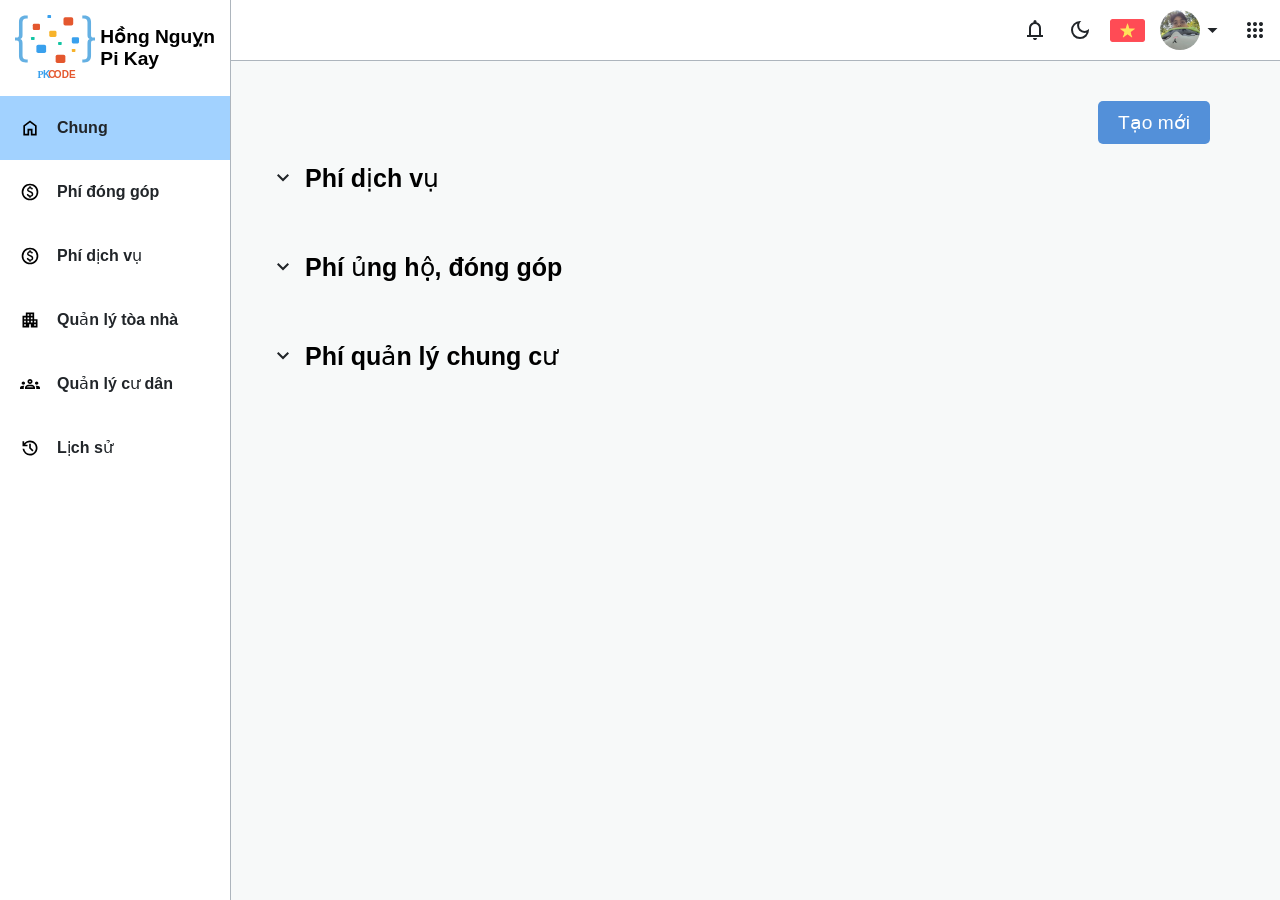
<file: FE/index/html/index.html>
<!DOCTYPE html>
<html lang="en">

<head>
    <meta charset="UTF-8">
    <meta name="viewport" content="width=device-width, initial-scale=1.0">
    <title> PK </title>
    <link rel="stylesheet" href="/FE/left layout/sidebar/sidebar.css">
    <link rel="stylesheet" href="/FE/index/css/index.css">
    <link rel="stylesheet" href="/FE/right layout/navbar/navbar.css">
    <link rel="stylesheet" href="/FE/right layout/tabs/common tab/common-tab.css">
    <link rel="stylesheet" href="/FE/right layout/tabs/buildings tab/buildings-tab.css">
    <link rel="stylesheet" href="/FE/right layout/tabs/donation tab/donation-tab.css">
    <link rel="stylesheet" href="/FE/right layout/tabs/history tab/history-tab.css">
    <link rel="stylesheet" href="/FE/right layout/tabs/service tab/service-tab.css">
    <link rel="stylesheet" href="/FE/right layout/tabs/resident tab/resident-tab.css">
</head>

<body>
    <div class="main-layout">
        <aside id="sidebar-container" class="left-layout sidebar">
            <div class="sidebar-header">
                <svg xmlns="http://www.w3.org/2000/svg" viewBox="0 0 158.98 131.03" class="sidebar-header-logo">
                    <defs>
                        <style>
                            .cls-1 {
                                font-size: 20px;
                                font-family: Montserrat-Bold, Montserrat Bold;
                                font-weight: 700;
                            }

                            .cls-1,
                            .cls-6 {
                                fill: #39a0ed;
                            }

                            .cls-2 {
                                letter-spacing: -0.02em;
                            }

                            .cls-3,
                            .cls-4 {
                                fill: #e4572e;
                            }

                            .cls-3 {
                                letter-spacing: -0.02em;
                            }

                            .cls-5 {
                                fill: #64b0e3;
                            }

                            .cls-7 {
                                fill: #f7b32b;
                            }

                            .cls-8 {
                                fill: #13c4a3;
                            }
                        </style>
                    </defs>
                    <g id="Layer_2" data-name="Layer 2">
                        <g id="OBJECTS"><text class="cls-1" transform="translate(44.86 126.03)">P<tspan class="cls-2"
                                    x="10.64" y="0">K</tspan>
                                <tspan class="cls-3" x="21.14" y="0">C</tspan>
                                <tspan class="cls-4" x="32.32" y="0">ODE</tspan>
                            </text>
                            <path class="cls-5"
                                d="M10.27,47.74c3.2,1.09,4.69,3.19,4.69,8.18V80.55c0,5.09,2.4,8,7.58,8h2.7v5.88H21.55c-9,0-13.67-4.39-13.67-13.27V55.82c0-3.6-1.6-5.09-4.49-5.09H0v-6H3.39c2.89,0,4.49-1.49,4.49-5.09V14.32c0-8.88,4.69-13.27,13.67-13.27h3.69V6.93h-2.7c-5.18,0-7.58,2.9-7.58,8V39.55C15,44.54,13.47,46.64,10.27,47.74Z" />
                            <path class="cls-5"
                                d="M159,44.74v6h-3.39c-2.79,0-4.49,1.49-4.49,5.09V81.15c0,8.88-4.69,13.27-13.56,13.27h-3.8V88.54h2.7c5.19,0,7.58-2.9,7.58-8V55.92c0-5,1.5-7.09,4.69-8.18-3.19-1.1-4.69-3.2-4.69-8.19V14.92c0-5.09-2.39-8-7.58-8h-2.7V1.05h3.8c8.87,0,13.56,4.39,13.56,13.27V39.65c0,3.6,1.7,5.09,4.49,5.09Z" />
                            <rect class="cls-4" x="96.36" y="4.48" width="19.32" height="16.34" rx="3.53" />
                            <rect class="cls-4" x="80.78" y="79.13" width="19.32" height="16.34" rx="3.53" />
                            <rect class="cls-6" x="42.5" y="59.25" width="19.32" height="16.34" rx="3.53" />
                            <rect class="cls-7" x="68.09" y="31.47" width="14.3" height="12.1" rx="2.61" />
                            <rect class="cls-8" x="85.64" y="53.42" width="7.15" height="6.05" rx="1.31" />
                            <rect class="cls-7" x="112.91" y="67.43" width="7.15" height="6.05" rx="1.31" />
                            <rect class="cls-8" x="31.78" y="43.57" width="7.15" height="6.05" rx="1.31" />
                            <rect class="cls-6" x="64.51" width="7.15" height="6.05" rx="1.31" />
                            <rect class="cls-6" x="112.91" y="44.34" width="14.3" height="12.1" rx="2.61" />
                            <rect class="cls-4" x="35.35" y="17.62" width="14.3" height="12.1" rx="2.61" />
                        </g>
                    </g>
                </svg>
                <span class="sidebar-header-text">Hồng Nguỵn<br>Pi Kay</span>
            </div>
            <div class="sidebar-body">
                <a href="#" class="sidebar-body-item tab-sidebar-active" id="common-icon">
                    <svg xmlns="http://www.w3.org/2000/svg" height="24px" viewBox="0 -960 960 960" width="24px"
                        fill="inherit" class="sidebar-icon">
                        <path
                            d="M240-200h120v-240h240v240h120v-360L480-740 240-560v360Zm-80 80v-480l320-240 320 240v480H520v-240h-80v240H160Zm320-350Z" />
                    </svg>
                    Chung
                </a>
                <a href="#" class="sidebar-body-item" id="donation-icon">
                    <svg xmlns="http://www.w3.org/2000/svg" height="24px" viewBox="0 -960 960 960" width="24px"
                        fill="inherit" class="sidebar-icon">
                        <path
                            d="M444-200h70v-50q50-9 86-39t36-89q0-42-24-77t-96-61q-60-20-83-35t-23-41q0-26 18.5-41t53.5-15q32 0 50 15.5t26 38.5l64-26q-11-35-40.5-61T516-710v-50h-70v50q-50 11-78 44t-28 74q0 47 27.5 76t86.5 50q63 23 87.5 41t24.5 47q0 33-23.5 48.5T486-314q-33 0-58.5-20.5T390-396l-66 26q14 48 43.5 77.5T444-252v52Zm36 120q-83 0-156-31.5T197-197q-54-54-85.5-127T80-480q0-83 31.5-156T197-763q54-54 127-85.5T480-880q83 0 156 31.5T763-763q54 54 85.5 127T880-480q0 83-31.5 156T763-197q-54 54-127 85.5T480-80Zm0-80q134 0 227-93t93-227q0-134-93-227t-227-93q-134 0-227 93t-93 227q0 134 93 227t227 93Zm0-320Z" />
                    </svg>
                    Phí đóng góp
                </a>
                <a href="#" class="sidebar-body-item" id="service-icon">
                    <svg xmlns="http://www.w3.org/2000/svg" height="24px" viewBox="0 -960 960 960" width="24px"
                        fill="inherit" class="sidebar-icon">
                        <path
                            d="M444-200h70v-50q50-9 86-39t36-89q0-42-24-77t-96-61q-60-20-83-35t-23-41q0-26 18.5-41t53.5-15q32 0 50 15.5t26 38.5l64-26q-11-35-40.5-61T516-710v-50h-70v50q-50 11-78 44t-28 74q0 47 27.5 76t86.5 50q63 23 87.5 41t24.5 47q0 33-23.5 48.5T486-314q-33 0-58.5-20.5T390-396l-66 26q14 48 43.5 77.5T444-252v52Zm36 120q-83 0-156-31.5T197-197q-54-54-85.5-127T80-480q0-83 31.5-156T197-763q54-54 127-85.5T480-880q83 0 156 31.5T763-763q54 54 85.5 127T880-480q0 83-31.5 156T763-197q-54 54-127 85.5T480-80Zm0-80q134 0 227-93t93-227q0-134-93-227t-227-93q-134 0-227 93t-93 227q0 134 93 227t227 93Zm0-320Z" />
                    </svg>
                    Phí dịch vụ
                </a>
                <a href="#" class="sidebar-body-item" id="buildings-icon">
                    <svg xmlns="http://www.w3.org/2000/svg" height="24px" viewBox="0 -960 960 960" width="24px"
                        fill="inherit" class="sidebar-icon">
                        <path
                            d="M120-120v-560h160v-160h400v320h160v400H520v-160h-80v160H120Zm80-80h80v-80h-80v80Zm0-160h80v-80h-80v80Zm0-160h80v-80h-80v80Zm160 160h80v-80h-80v80Zm0-160h80v-80h-80v80Zm0-160h80v-80h-80v80Zm160 320h80v-80h-80v80Zm0-160h80v-80h-80v80Zm0-160h80v-80h-80v80Zm160 480h80v-80h-80v80Zm0-160h80v-80h-80v80Z" />
                    </svg>
                    Quản lý tòa nhà
                </a>
                <a href="#" class="sidebar-body-item" id="resident-icon">
                    <svg xmlns="http://www.w3.org/2000/svg" height="24px" viewBox="0 -960 960 960" width="24px"
                        fill="#inherit" class="sidebar-icon">
                        <path
                            d="M0-240v-63q0-43 44-70t116-27q13 0 25 .5t23 2.5q-14 21-21 44t-7 48v65H0Zm240 0v-65q0-32 17.5-58.5T307-410q32-20 76.5-30t96.5-10q53 0 97.5 10t76.5 30q32 20 49 46.5t17 58.5v65H240Zm540 0v-65q0-26-6.5-49T754-397q11-2 22.5-2.5t23.5-.5q72 0 116 26.5t44 70.5v63H780Zm-455-80h311q-10-20-55.5-35T480-370q-55 0-100.5 15T325-320ZM160-440q-33 0-56.5-23.5T80-520q0-34 23.5-57t56.5-23q34 0 57 23t23 57q0 33-23 56.5T160-440Zm640 0q-33 0-56.5-23.5T720-520q0-34 23.5-57t56.5-23q34 0 57 23t23 57q0 33-23 56.5T800-440Zm-320-40q-50 0-85-35t-35-85q0-51 35-85.5t85-34.5q51 0 85.5 34.5T600-600q0 50-34.5 85T480-480Zm0-80q17 0 28.5-11.5T520-600q0-17-11.5-28.5T480-640q-17 0-28.5 11.5T440-600q0 17 11.5 28.5T480-560Zm1 240Zm-1-280Z" />
                    </svg>
                    Quản lý cư dân
                </a>
                <a href="#" class="sidebar-body-item" id="history-icon">
                    <svg xmlns="http://www.w3.org/2000/svg" height="24px" viewBox="0 -960 960 960" width="24px"
                        fill="inherit" class="sidebar-icon">
                        <path
                            d="M480-120q-138 0-240.5-91.5T122-440h82q14 104 92.5 172T480-200q117 0 198.5-81.5T760-480q0-117-81.5-198.5T480-760q-69 0-129 32t-101 88h110v80H120v-240h80v94q51-64 124.5-99T480-840q75 0 140.5 28.5t114 77q48.5 48.5 77 114T840-480q0 75-28.5 140.5t-77 114q-48.5 48.5-114 77T480-120Zm112-192L440-464v-216h80v184l128 128-56 56Z" />
                    </svg>
                    Lịch sử
                </a>
            </div>
        </aside>
        <div class="right-layout">
            <div id="nav" class="navbar">
                <div class="nav-menu">
                    <!-- <div class="common-tab-all website-tab">
                        <span class="nav-menu-item"> Các loại phí hiện hành </span>
                    </div>
                    <div class="donation-tab-all website-tab" style="display:none;">
                        <span class="nav-menu-item"> Navbar Of Donation Tab </span>
                    </div>
                    <div class="service-tab-all website-tab" style="display:none;">
                        <span class="nav-menu-item"> Navbar Of Service Tab </span>
                    </div>
                    <div class="buildings-tab-all website-tab" style="display:none;">
                        <span class="nav-menu-item"> Navbar Of Buildings Tab </span>
                    </div>
                    <div class="history-tab-all website-tab" style="display:none;">
                        <span class="nav-menu-item"> Navbar Of History Tab </span>
                    </div>
                    <div class="settings-tab-all website-tab" style="display:none;">
                        <span class="nav-menu-item"> Navbar Of Settings Tab </span>
                    </div> -->
                </div>
                <div class="nav-icon">
                    <svg xmlns="http://www.w3.org/2000/svg" height="24px" viewBox="0 -960 960 960" width="24px"
                        fill="#212529" class="nav-item">
                        <path
                            d="M160-200v-80h80v-280q0-83 50-147.5T420-792v-28q0-25 17.5-42.5T480-880q25 0 42.5 17.5T540-820v28q80 20 130 84.5T720-560v280h80v80H160Zm320-300Zm0 420q-33 0-56.5-23.5T400-160h160q0 33-23.5 56.5T480-80ZM320-280h320v-280q0-66-47-113t-113-47q-66 0-113 47t-47 113v280Z" />
                    </svg>
                    <svg xmlns="http://www.w3.org/2000/svg" height="24px" viewBox="0 -960 960 960" width="24px"
                        fill="#212529" class="nav-item">
                        <path
                            d="M480-120q-150 0-255-105T120-480q0-150 105-255t255-105q14 0 27.5 1t26.5 3q-41 29-65.5 75.5T444-660q0 90 63 153t153 63q55 0 101-24.5t75-65.5q2 13 3 26.5t1 27.5q0 150-105 255T480-120Zm0-80q88 0 158-48.5T740-375q-20 5-40 8t-40 3q-123 0-209.5-86.5T364-660q0-20 3-40t8-40q-78 32-126.5 102T200-480q0 116 82 198t198 82Zm-10-270Z" />
                    </svg>
                    <img src="/FE/icons/vietnam.png" alt="Nationnal" class="nav-national-img">
                    <div class="nav-user">
                        <div class="user-img">
                            <img src="/FE/icons/UserImage.jpg" alt="User Image" class="nav-user-img">
                            <svg xmlns="http://www.w3.org/2000/svg" height="24px" viewBox="0 -960 960 960" width="24px"
                                fill="#212529" class="nav-user-icon">
                                <path d="M480-360 280-560h400L480-360Z" />
                            </svg>
                        </div>
                        <div class="user-list-options">
                            <div class="user-list-info">
                                <img src="/FE/icons/UserImage.jpg" alt="User Image" class="nav-user-img">
                                <span class="user-name"> Hồng Nguyễn </span>
                            </div>
                            <div class="user-options">
                                <div class="user-options-item">
                                    <div class="user-options-item-left-side">
                                        <svg xmlns="http://www.w3.org/2000/svg" height="24px" viewBox="0 -960 960 960"
                                            width="24px" fill="#003049" class="user-options-icon">
                                            <path
                                                d="m370-80-16-128q-13-5-24.5-12T307-235l-119 50L78-375l103-78q-1-7-1-13.5v-27q0-6.5 1-13.5L78-585l110-190 119 50q11-8 23-15t24-12l16-128h220l16 128q13 5 24.5 12t22.5 15l119-50 110 190-103 78q1 7 1 13.5v27q0 6.5-2 13.5l103 78-110 190-118-50q-11 8-23 15t-24 12L590-80H370Zm70-80h79l14-106q31-8 57.5-23.5T639-327l99 41 39-68-86-65q5-14 7-29.5t2-31.5q0-16-2-31.5t-7-29.5l86-65-39-68-99 42q-22-23-48.5-38.5T533-694l-13-106h-79l-14 106q-31 8-57.5 23.5T321-633l-99-41-39 68 86 64q-5 15-7 30t-2 32q0 16 2 31t7 30l-86 65 39 68 99-42q22 23 48.5 38.5T427-266l13 106Zm42-180q58 0 99-41t41-99q0-58-41-99t-99-41q-59 0-99.5 41T342-480q0 58 40.5 99t99.5 41Zm-2-140Z" />
                                        </svg>
                                        <span> Cài đặt và quyền riêng tư </span>
                                    </div>
                                    <svg xmlns="http://www.w3.org/2000/svg" height="24px" viewBox="0 -960 960 960"
                                        width="24px" fill="#003049" class="user-options-icon">
                                        <path d="m321-80-71-71 329-329-329-329 71-71 400 400L321-80Z" />
                                    </svg>
                                </div>
                                <div class="user-options-item">
                                    <div class="user-options-item-left-side">
                                        <svg xmlns="http://www.w3.org/2000/svg" height="24px" viewBox="0 -960 960 960"
                                            width="24px" fill="#003049" class="user-options-icon">
                                            <path
                                                d="M478-240q21 0 35.5-14.5T528-290q0-21-14.5-35.5T478-340q-21 0-35.5 14.5T428-290q0 21 14.5 35.5T478-240Zm-36-154h74q0-33 7.5-52t42.5-52q26-26 41-49.5t15-56.5q0-56-41-86t-97-30q-57 0-92.5 30T342-618l66 26q5-18 22.5-39t53.5-21q32 0 48 17.5t16 38.5q0 20-12 37.5T506-526q-44 39-54 59t-10 73Zm38 314q-83 0-156-31.5T197-197q-54-54-85.5-127T80-480q0-83 31.5-156T197-763q54-54 127-85.5T480-880q83 0 156 31.5T763-763q54 54 85.5 127T880-480q0 83-31.5 156T763-197q-54 54-127 85.5T480-80Zm0-80q134 0 227-93t93-227q0-134-93-227t-227-93q-134 0-227 93t-93 227q0 134 93 227t227 93Zm0-320Z" />
                                        </svg>
                                        <span> Trợ giúp và hỗ trợ </span>
                                    </div>
                                    <svg xmlns="http://www.w3.org/2000/svg" height="24px" viewBox="0 -960 960 960"
                                        width="24px" fill="#003049" class="user-options-icon">
                                        <path d="m321-80-71-71 329-329-329-329 71-71 400 400L321-80Z" />
                                    </svg>
                                </div>
                                <div class="user-options-item">
                                    <div class="user-options-item-left-side">
                                        <svg xmlns="http://www.w3.org/2000/svg" height="24px" viewBox="0 -960 960 960"
                                            width="24px" fill="#003049" class="user-options-icon">
                                            <path
                                                d="M480-360q17 0 28.5-11.5T520-400q0-17-11.5-28.5T480-440q-17 0-28.5 11.5T440-400q0 17 11.5 28.5T480-360Zm-40-160h80v-240h-80v240ZM80-80v-720q0-33 23.5-56.5T160-880h640q33 0 56.5 23.5T880-800v480q0 33-23.5 56.5T800-240H240L80-80Zm126-240h594v-480H160v525l46-45Zm-46 0v-480 480Z" />
                                        </svg>
                                        <span> Đóng góp ý kiến </span>
                                    </div>

                                </div>
                                <div class="user-options-item logout-button">
                                    <div class="user-options-item-left-side">
                                        <svg xmlns="http://www.w3.org/2000/svg" height="24px" viewBox="0 -960 960 960"
                                            width="24px" fill="#003049" class="user-options-icon">
                                            <path
                                                d="M200-120q-33 0-56.5-23.5T120-200v-560q0-33 23.5-56.5T200-840h280v80H200v560h280v80H200Zm440-160-55-58 102-102H360v-80h327L585-622l55-58 200 200-200 200Z" />
                                        </svg>
                                        <span> Đăng xuất </span>
                                    </div>
                                </div>
                            </div>
                        </div>
                    </div>
                    <svg xmlns="http://www.w3.org/2000/svg" height="24px" viewBox="0 -960 960 960" width="24px"
                        fill="#212529" class="nav-item">
                        <path
                            d="M240-160q-33 0-56.5-23.5T160-240q0-33 23.5-56.5T240-320q33 0 56.5 23.5T320-240q0 33-23.5 56.5T240-160Zm240 0q-33 0-56.5-23.5T400-240q0-33 23.5-56.5T480-320q33 0 56.5 23.5T560-240q0 33-23.5 56.5T480-160Zm240 0q-33 0-56.5-23.5T640-240q0-33 23.5-56.5T720-320q33 0 56.5 23.5T800-240q0 33-23.5 56.5T720-160ZM240-400q-33 0-56.5-23.5T160-480q0-33 23.5-56.5T240-560q33 0 56.5 23.5T320-480q0 33-23.5 56.5T240-400Zm240 0q-33 0-56.5-23.5T400-480q0-33 23.5-56.5T480-560q33 0 56.5 23.5T560-480q0 33-23.5 56.5T480-400Zm240 0q-33 0-56.5-23.5T640-480q0-33 23.5-56.5T720-560q33 0 56.5 23.5T800-480q0 33-23.5 56.5T720-400ZM240-640q-33 0-56.5-23.5T160-720q0-33 23.5-56.5T240-800q33 0 56.5 23.5T320-720q0 33-23.5 56.5T240-640Zm240 0q-33 0-56.5-23.5T400-720q0-33 23.5-56.5T480-800q33 0 56.5 23.5T560-720q0 33-23.5 56.5T480-640Zm240 0q-33 0-56.5-23.5T640-720q0-33 23.5-56.5T720-800q33 0 56.5 23.5T800-720q0 33-23.5 56.5T720-640Z" />
                    </svg>
                </div>
            </div>
            <div id="tabs" class="right-layout-content">
                <div id="common-tab" class="common-tab-all website-tab">
                    <div class="common-tab-header">
                        <div></div>
                        <div class="common-tab-button">
                            <button class="common-tab-create-btn"> Tạo mới </button>
                        </div>
                    </div>
                    <div class="common-modal-container">
                        <div class="common-modal">
                            <div class="common-modal-title">
                                <span class="common-modal-title-text"> Thêm mới phí </span>
                            </div>
                            <div class="common-modal-input">
                                <div class="common-modal-charge-name input-item">
                                    <span> Tên phí: </span>
                                    <input type="text" name="commonChargeName">
                                </div>
                                <div class="common-modal-type input-item">
                                    <div class="common-modal-type-body-title">
                                        <span> Loại: </span>
                                    </div>
                                    <div class="common-modal-type-body">
                                        <span class="common-modal-type-body-text"> Loại phí </span>
                                        <svg xmlns="http://www.w3.org/2000/svg" height="24px" viewBox="0 -960 960 960"
                                            width="24px" fill="#343a40">
                                            <path d="M480-344 240-584l56-56 184 184 184-184 56 56-240 240Z" />
                                        </svg>
                                    </div>
                                    <ul class="common-type-list">
                                        <li class="common-type-list-item">
                                            <span>Phí đóng góp, ủng hộ</span>
                                        </li>
                                        <li class="common-type-list-item">
                                            <span>Phí quản lý chung cư</span>
                                        </li>
                                        <li class="common-type-list-item">
                                            <span>Phí dịch vụ</span>
                                        </li>
                                    </ul>
                                </div>
                                <div class="common-modal-unit-amount input-item">
                                    <span> Phí/Đơn vị: </span>
                                    <input type="number" name="commonUnitAmount">
                                </div>
                                <div class="common-modal-unit-measurement input-item">
                                    <span> Đơn vị đo lường: </span>
                                    <input type="text" name="commonUnitMeasurement">
                                </div>
                                <div class="common-modal-description input-item">
                                    <span> Mô tả: </span>
                                    <input type="text" name="commonDescription">
                                </div>
                            </div>
                            <div class="common-modal-footer">
                                <div></div>
                                <div class="common-modal-button">
                                    <button class="common-modal-close-button">
                                        <span class="common-modal-close-button-text"> Hủy </span>
                                    </button>
                                    <button class="common-modal-save-button">
                                        <span class="common-modal-save-button-text"> Lưu </span>
                                    </button>
                                </div>
                            </div>
                        </div>
                    </div>
                    <div class="edit-common-modal-container">
                        <div class="edit-common-modal">
                            <div class="edit-common-modal-title">
                                <span class="edit-common-modal-title-text"> Chỉnh sửa phí </span>
                            </div>
                            <div class="edit-common-modal-input">
                                <div class="edit-common-modal-charge-name input-item">
                                    <span> Tên phí: </span>
                                    <input type="text" name="editCommonChargeName">
                                </div>
                                <div class="edit-common-modal-type input-item">
                                    <div class="edit-common-modal-type-body-title">
                                        <span> Loại: </span>
                                    </div>
                                    <div class="edit-common-modal-type-body">
                                        <span class="edit-common-modal-type-body-text"> Loại phí </span>
                                        <svg xmlns="http://www.w3.org/2000/svg" height="24px" viewBox="0 -960 960 960"
                                            width="24px" fill="#343a40">
                                            <path d="M480-344 240-584l56-56 184 184 184-184 56 56-240 240Z" />
                                        </svg>
                                    </div>
                                    <ul class="edit-common-type-list">
                                        <li class="edit-common-type-list-item">
                                            <span>Phí đóng góp, ủng hộ</span>
                                        </li>
                                        <li class="edit-common-type-list-item">
                                            <span>Phí quản lý chung cư</span>
                                        </li>
                                        <li class="edit-common-type-list-item">
                                            <span>Phí dịch vụ</span>
                                        </li>
                                    </ul>
                                </div>
                                <div class="edit-common-modal-unit-amount input-item">
                                    <span> Phí/Đơn vị: </span>
                                    <input type="number" name="editCommonUnitAmount">
                                </div>
                                <div class="edit-common-modal-unit-measurement input-item">
                                    <span> Đơn vị đo lường: </span>
                                    <input type="text" name="editCommonUnitMeasurement">
                                </div>
                                <div class="edit-common-modal-description input-item">
                                    <span> Mô tả: </span>
                                    <input type="text" name="editCommonDescription">
                                </div>
                            </div>
                            <div class="edit-common-modal-footer">
                                <div></div>
                                <div class="edit-common-modal-button">
                                    <button class="edit-common-modal-close-button">
                                        <span class="edit-common-modal-close-button-text"> Hủy </span>
                                    </button>
                                    <button class="edit-common-modal-save-button">
                                        <span class="edit-common-modal-save-button-text"> Lưu </span>
                                    </button>
                                </div>
                            </div>
                        </div>
                    </div>
                    <div class="charge-container">
                        <div class="service-charge">
                            <div class="charge-header">
                                <svg xmlns="http://www.w3.org/2000/svg" height="24px" viewBox="0 -960 960 960"
                                    width="24px" fill="#212529">
                                    <path d="M480-344 240-584l56-56 184 184 184-184 56 56-240 240Z" />
                                </svg>
                                <span> Phí dịch vụ </span>
                            </div>
                            <div class="service-charge-body charge-body">

                            </div>
                        </div>
                        <div class="donation-charge">
                            <div class="charge-header">
                                <svg xmlns="http://www.w3.org/2000/svg" height="24px" viewBox="0 -960 960 960"
                                    width="24px" fill="#212529">
                                    <path d="M480-344 240-584l56-56 184 184 184-184 56 56-240 240Z" />
                                </svg>
                                <span> Phí ủng hộ, đóng góp </span>
                            </div>
                            <div class="donation-charge-body charge-body">

                            </div>
                        </div>
                        <div class="management-charge">
                            <div class="charge-header">
                                <svg xmlns="http://www.w3.org/2000/svg" height="24px" viewBox="0 -960 960 960"
                                    width="24px" fill="#212529">
                                    <path d="M480-344 240-584l56-56 184 184 184-184 56 56-240 240Z" />
                                </svg>
                                <span> Phí quản lý chung cư </span>
                            </div>
                            <div class="management-charge-body charge-body">

                            </div>
                        </div>
                    </div>
                </div>
                <div id="donation-tab" class="donation-tab-all website-tab">
                    <div class="donation-tab-header">
                        <div class="donation-tab-search">
                            <div class="donation-tab-search-type">
                                <span class="donation-tab-search-type-text"> Tên phí </span>
                                <svg xmlns="http://www.w3.org/2000/svg" height="24px" viewBox="0 -960 960 960"
                                    width="24px" fill="#343a40">
                                    <path d="M480-344 240-584l56-56 184 184 184-184 56 56-240 240Z" />
                                </svg>
                                <ul class="donation-type-list">
                                    <li name="donation-all-type" class="donation-type-list-item">
                                        <span> Tất cả </span>
                                    </li>
                                </ul>
                            </div>
                            <div class="donation-tab-search-method">
                                <span class="donation-tab-search-method-text"> Phương thức </span>
                                <svg xmlns="http://www.w3.org/2000/svg" height="24px" viewBox="0 -960 960 960"
                                    width="24px" fill="#343a40">
                                    <path d="M480-344 240-584l56-56 184 184 184-184 56 56-240 240Z" />
                                </svg>
                                <ul class="donation-method-list">
                                    <li name="all-method" class="donation-method-list-item">
                                        <span> Tất cả </span>
                                    </li>
                                    <li name="CASH" class="donation-method-list-item">
                                        <span> Tiền mặt </span>
                                    </li>
                                    <li name="BANK_TRANSFER" class="donation-method-list-item">
                                        <span> Chuyển khoản </span>
                                    </li>
                                    <li name="CREDIT_CARD" class="donation-method-list-item">
                                        <span> Thẻ tín dụng </span>
                                    </li>
                                </ul>
                            </div>
                        </div>
                        <div class="donation-tab-button">
                            <button class="donation-tab-create-btn"> Tạo mới </button>
                        </div>
                    </div>
                    <div class="donation-modal-container">
                        <div class="donation-modal">
                            <div class="donation-modal-title">
                                <span class="donation-modal-title-text"> Thêm mới khoản đóng góp </span>
                            </div>
                            <div class="donation-modal-input">
                                <div class="input-apartment input-item">
                                    <label> Căn hộ </label> <br>
                                    <input type="text" name="donationApartmentName">
                                </div>
                                <div class="input-charge-type input-item">
                                    <label> Phí </label> <br>
                                    <div class="donation-input-type-body">
                                        <span class="donation-input-type-text"> </span>
                                        <svg xmlns="http://www.w3.org/2000/svg" height="24px" viewBox="0 -960 960 960"
                                            width="24px" fill="#343a40">
                                            <path d="M480-344 240-584l56-56 184 184 184-184 56 56-240 240Z" />
                                        </svg>
                                    </div>
                                    <ul class="donation-input-type-list">
                                    </ul>
                                </div>
                                <div class="input-amountPaid input-item">
                                    <label> Số tiền </label> <br>
                                    <input type="number" name="apartmentAmountPaid">
                                </div>
                                <div class="input-method input-item">
                                    <label> Phương thức thanh toán </label> <br>
                                    <input type="text" name="apartmentPaymentMethod">
                                    <ul class="input-method-list">
                                        <li class="input-method-list-item">
                                            <span name="CASH"> Tiền mặt </span>
                                        </li>
                                        <li class="input-method-list-item">
                                            <span name="BANK_TRANSFER"> Chuyển khoản </span>
                                        </li>
                                        <li class="input-method-list-item">
                                            <span name="CREDIT_CARD"> Thẻ tín dụng </span>
                                        </li>
                                    </ul>
                                </div>
                            </div>
                            <div class="donation-modal-footer">
                                <div></div>
                                <div class="donation-modal-button">
                                    <button class="donation-modal-close-button">
                                        <span class="donation-modal-close-button-text"> Hủy </span>
                                    </button>
                                    <button class="donation-modal-save-button">
                                        <span class="donation-modal-save-button-text"> Lưu </span>
                                    </button>
                                </div>
                            </div>
                        </div>
                    </div>
                    <div class="donation-tab-body">
                        <table class="donation-table">
                            <tr class="table-header">
                                <th> Căn hộ </th>
                                <th> Loại phí đóng góp </th>
                                <th> Số tiền đã đóng </th>
                                <th> Phương thức </th>
                                <th></th>
                            </tr>
                        </table>
                    </div>
                </div>
                <div id="service-tab" class="service-tab-all website-tab">
                    <div class="service-tab-header">
                        <div class="service-tab-filter">
                            <div class="service-tab-search">
                                <input type="text" name="serviceSearchInput"></input>
                                <svg xmlns="http://www.w3.org/2000/svg" height="24px" viewBox="0 -960 960 960"
                                    width="24px" fill="#212529" class="service-tab-search-icon">
                                    <path
                                        d="M784-120 532-372q-30 24-69 38t-83 14q-109 0-184.5-75.5T120-580q0-109 75.5-184.5T380-840q109 0 184.5 75.5T640-580q0 44-14 83t-38 69l252 252-56 56ZM380-400q75 0 127.5-52.5T560-580q0-75-52.5-127.5T380-760q-75 0-127.5 52.5T200-580q0 75 52.5 127.5T380-400Z" />
                                </svg>
                            </div>
                            <div class="service-tab-search-status">
                                <span class="service-tab-search-status-text"> Trạng thái </span>
                                <svg xmlns="http://www.w3.org/2000/svg" height="24px" viewBox="0 -960 960 960"
                                    width="24px" fill="#343a40">
                                    <path d="M480-344 240-584l56-56 184 184 184-184 56 56-240 240Z" />
                                </svg>
                                <ul class="service-status-list">
                                    <li name="all-status" class="service-status-list-item">
                                        <span> Tất cả </span>
                                    </li>
                                    <li name="UNPAID" class="service-status-list-item">
                                        <span> Chưa thanh toán </span>
                                    </li>
                                    <li name="PAID" class="service-status-list-item">
                                        <span> Đã thanh toán </span>
                                    </li>
                                    <li name="PARTIAL" class="service-status-list-item">
                                        <span> Đã thanh toán một phần </span>
                                    </li>
                                    <li name="OVERDUE" class="service-status-list-item">
                                        <span> Quá hạn </span>
                                    </li>
                                </ul>
                            </div>
                        </div>
                        <div class="service-tab-button">
                            <button class="service-tab-create-btn"> Tạo mới </button>
                        </div>
                    </div>
                    <div class="service-modal-container">
                        <div class="service-modal">
                            <div class="service-modal-title">
                                <span class="service-tab-header-text"> Thêm mới dịch vụ </span>
                            </div>
                            <div class="service-modal-input">
                                <div class="service-input-apartment-name">
                                    <span class="service-input-text"> Căn hộ: </span>
                                    <input type="text" name="serviceApartmentName">
                                </div>
                                <div class="service-input-service-charges-list">
                                    <table class="table-charges-list">
                                        <thead>
                                            <tr class="table-header">
                                                <th> Tên phí </th>
                                                <th> Số lượng sử dụng </th>
                                            </tr>
                                        </thead>
                                        <tbody>

                                        </tbody>
                                    </table>
                                </div>
                                <div class="service-input-time">
                                    <span class="service-input-text"> Thời gian: </span>
                                    <input type="text" name="serviceMonthYear">
                                </div>
                                <div class="service-input-payment-method">
                                    <span class="service-input-text"> Phương thức thanh toán: </span>
                                    <input type="text" name="servicePaymentMethod">
                                    <ul class="service-payment-method-list">
                                        <li class="service-payment-method-list-item">
                                            <span name="CASH"> Tiền mặt </span>
                                        </li>
                                        <li class="service-payment-method-list-item">
                                            <span name="BANK_TRANSFER"> Chuyển khoản </span>
                                        </li>
                                        <li class="service-payment-method-list-item">
                                            <span name="CREDIT_CARD"> Thẻ tín dụng </span>
                                        </li>
                                    </ul>
                                </div>
                            </div>
                            <div class="service-modal-footer">
                                <div></div>
                                <div class="service-modal-buttons">
                                    <button class="service-modal-close-button">
                                        <span class="service-modal-close-button-text"> Hủy </span>
                                    </button>
                                    <button class="service-modal-save-button">
                                        <span class="service-modal-save-button-text"> Lưu </span>
                                    </button>
                                </div>
                            </div>
                        </div>
                    </div>
                    <div class="edit-service-modal-container">
                        <div class="edit-service-modal">
                            <div class="edit-service-modal-title">
                                <span class="edit-service-tab-header-text"> Chỉnh sửa </span>
                            </div>
                            <div class="edit-service-modal-input">
                                <div class="edit-service-input-apartment-name">
                                    <span class="edit-service-input-text"> Căn hộ: </span>
                                    <input type="text" name="editServiceApartmentName">
                                </div>
                                <div class="edit-service-input-service-charges-list">
                                    <table class="table-charges-list">
                                        <thead>
                                            <tr class="table-header">
                                                <th> Tên phí </th>
                                                <th> Số lượng sử dụng </th>
                                            </tr>
                                        </thead>
                                        <tbody>

                                        </tbody>
                                    </table>
                                </div>
                                <div class="edit-service-input-time">
                                    <span class="edit-service-input-text"> Thời gian: </span>
                                    <input type="text" name="editServiceMonthYear">
                                </div>
                                <div class="edit-service-input-amount-paid">
                                    <span class="edit-service-input-text"> Số tiền đã trả: </span>
                                    <input type="number" name="editServiceAmountPaid">
                                </div>
                                <div class="edit-service-input-payment-method">
                                    <span class="edit-service-input-text"> Phương thức thanh toán: </span>
                                    <input type="text" name="editServicePaymentMethod">
                                    <ul class="edit-service-payment-method-list">
                                        <li class="edit-service-payment-method-list-item">
                                            <span name="CASH"> Tiền mặt </span>
                                        </li>
                                        <li class="edit-service-payment-method-list-item">
                                            <span name="BANK_TRANSFER"> Chuyển khoản </span>
                                        </li>
                                        <li class="edit-service-payment-method-list-item">
                                            <span name="CREDIT_CARD"> Thẻ tín dụng </span>
                                        </li>
                                    </ul>
                                </div>
                            </div>
                            <div class="edit-service-modal-footer">
                                <div></div>
                                <div class="edit-service-modal-buttons">
                                    <button class="edit-service-modal-close-button">
                                        <span class="edit-service-modal-close-button-text"> Hủy </span>
                                    </button>
                                    <button class="edit-service-modal-save-button">
                                        <span class="edit-service-modal-save-button-text"> Lưu </span>
                                    </button>
                                </div>
                            </div>
                        </div>
                    </div>
                    <div class="bill-modal-container">
                        <div class="bill-modal">
                            <div class="bill-modal-body">
                                <div class="bill-modal-header">
                                    <div class="bill-header-left-side">
                                        <svg xmlns="http://www.w3.org/2000/svg" viewBox="0 0 158.98 131.03"
                                            class="bill-header-logo">
                                            <defs>
                                                <style>
                                                    .cls-1 {
                                                        font-size: 20px;
                                                        font-family: Montserrat-Bold, Montserrat Bold;
                                                        font-weight: 700;
                                                    }

                                                    .cls-1,
                                                    .cls-6 {
                                                        fill: #39a0ed;
                                                    }

                                                    .cls-2 {
                                                        letter-spacing: -0.02em;
                                                    }

                                                    .cls-3,
                                                    .cls-4 {
                                                        fill: #e4572e;
                                                    }

                                                    .cls-3 {
                                                        letter-spacing: -0.02em;
                                                    }

                                                    .cls-5 {
                                                        fill: #64b0e3;
                                                    }

                                                    .cls-7 {
                                                        fill: #f7b32b;
                                                    }

                                                    .cls-8 {
                                                        fill: #13c4a3;
                                                    }
                                                </style>
                                            </defs>
                                            <g id="Layer_2" data-name="Layer 2">
                                                <g id="OBJECTS"><text class="cls-1"
                                                        transform="translate(44.86 126.03)">P<tspan class="cls-2"
                                                            x="10.64" y="0">K</tspan>
                                                        <tspan class="cls-3" x="21.14" y="0">C</tspan>
                                                        <tspan class="cls-4" x="32.32" y="0">ODE</tspan>
                                                    </text>
                                                    <path class="cls-5"
                                                        d="M10.27,47.74c3.2,1.09,4.69,3.19,4.69,8.18V80.55c0,5.09,2.4,8,7.58,8h2.7v5.88H21.55c-9,0-13.67-4.39-13.67-13.27V55.82c0-3.6-1.6-5.09-4.49-5.09H0v-6H3.39c2.89,0,4.49-1.49,4.49-5.09V14.32c0-8.88,4.69-13.27,13.67-13.27h3.69V6.93h-2.7c-5.18,0-7.58,2.9-7.58,8V39.55C15,44.54,13.47,46.64,10.27,47.74Z" />
                                                    <path class="cls-5"
                                                        d="M159,44.74v6h-3.39c-2.79,0-4.49,1.49-4.49,5.09V81.15c0,8.88-4.69,13.27-13.56,13.27h-3.8V88.54h2.7c5.19,0,7.58-2.9,7.58-8V55.92c0-5,1.5-7.09,4.69-8.18-3.19-1.1-4.69-3.2-4.69-8.19V14.92c0-5.09-2.39-8-7.58-8h-2.7V1.05h3.8c8.87,0,13.56,4.39,13.56,13.27V39.65c0,3.6,1.7,5.09,4.49,5.09Z" />
                                                    <rect class="cls-4" x="96.36" y="4.48" width="19.32" height="16.34"
                                                        rx="3.53" />
                                                    <rect class="cls-4" x="80.78" y="79.13" width="19.32" height="16.34"
                                                        rx="3.53" />
                                                    <rect class="cls-6" x="42.5" y="59.25" width="19.32" height="16.34"
                                                        rx="3.53" />
                                                    <rect class="cls-7" x="68.09" y="31.47" width="14.3" height="12.1"
                                                        rx="2.61" />
                                                    <rect class="cls-8" x="85.64" y="53.42" width="7.15" height="6.05"
                                                        rx="1.31" />
                                                    <rect class="cls-7" x="112.91" y="67.43" width="7.15" height="6.05"
                                                        rx="1.31" />
                                                    <rect class="cls-8" x="31.78" y="43.57" width="7.15" height="6.05"
                                                        rx="1.31" />
                                                    <rect class="cls-6" x="64.51" width="7.15" height="6.05"
                                                        rx="1.31" />
                                                    <rect class="cls-6" x="112.91" y="44.34" width="14.3" height="12.1"
                                                        rx="2.61" />
                                                    <rect class="cls-4" x="35.35" y="17.62" width="14.3" height="12.1"
                                                        rx="2.61" />
                                                </g>
                                            </g>
                                        </svg>
                                        <span class="bill-header-text">Hồng Nguỵn<br>Pi Kay</span>
                                    </div>
                                    <div class="bill-header-right-side">
                                        <p> <strong>Địa chỉ:</strong> Chung cư Pi Kay, Hai Bà Trưng, Hà Nội </p>
                                        <p> <strong>SĐT:</strong> xxxx xxx xxx </p>
                                        <p> <strong>Ngày tháng năm: </strong> <span class="day-month-year"> </span> </p>
                                    </div>
                                </div>
                                <div class="bill-modal-title">
                                    <span class="bill-modal-title-text"> HÓA ĐƠN THANH TOÁN </span>
                                </div>
                                <div class="bill-modal-table">
                                    <table class="bill-table-1">
                                        <thead>
                                            <th> Tháng thanh toán </th>
                                            <th> Căn hộ </th>
                                            <th> Phương thức thanh toán </th>
                                        </thead>
                                        <tbody>
                                            <td><input type="text" name="billPrintDate"></td>
                                            <td><input type="text" name="billPrintApartment"></td>
                                            <td><input type="text" name="billPrintPaymentMethod"></td>
                                        </tbody>
                                    </table>
                                    <table class="bill-table-2">
                                        <thead>
                                            <tr>
                                                <th class="nameCol"> Tên phí </th>
                                                <th> Đơn giá cho 1 đơn vị (VNĐ)</th>
                                                <th> Đơn vị </th>
                                                <th class="quantityCol"> Số lượng sử dụng </th>
                                                <th> Thành tiền (VNĐ) </th>
                                            </tr>

                                        </thead>
                                        <tbody>
                                            <!-- <tr>
                                                <td> <input type="text" name="billPrintChargeName"> </td>
                                                <td> <input type="text" name="billPrintUnitAmount"> </td>
                                                <td> <input type="text" name="billPrintUnitQuantity"> </td>
                                                <td> <input type="text" name="billPrintChargeAmount"> </td> 
                                            </tr> -->

                                        </tbody>
                                        <tfoot>
                                            <tr>
                                                <td colspan="4"> Tổng cộng </td>
                                                <td class="billPrintTotalPaymentAmount"> </td>
                                            </tr>
                                        </tfoot>
                                    </table>
                                </div>
                                <div class="bill-modal-amount-paid">
                                    <span> Số tiền đã trả: </span>
                                    <input type="number" name="billPrintTotalAmountPaid">
                                    <span> (VNĐ) </span>
                                </div>
                                <div class="bill-modal-amount-due">
                                    <span> Số tiền phải trả còn lại: </span>
                                    <input type="number" name="billPrintTotalAmountDue">
                                    <span> (VNĐ) </span>
                                </div>
                            </div>
                            <div class="bill-modal-footer">
                                <div></div>
                                <div class="bill-modal-button">
                                    <button class="bill-modal-close-button">
                                        <span class="bill-modal-close-button-text"> Đóng </span>
                                    </button>
                                    <button class="bill-modal-print-button">
                                        <span class="bill-modal-print-button-text"> In hóa đơn </span>
                                    </button>
                                </div>
                            </div>
                        </div>
                    </div>
                    <div class="service-tab-body">
                        <table class="service-table">
                            <thead>
                                <tr class="table-header">
                                    <th> Căn hộ </th>
                                    <th> Tháng/Năm </th>
                                    <th> Đã thanh toán </th>
                                    <th> Trạng thái </th>
                                    <th> Phương thức thanh toán </th>
                                    <th></th>
                                </tr>
                            </thead>
                            <tbody>
                            </tbody>
                        </table>
                    </div>
                </div>
                <div id="buildings-tab" class="buildings-tab-all website-tab">
                    <div class="buildings-tab-header">
                        <div>

                        </div>
                        <div class="buildings-tab-button">
                            <button class="buildings-tab-create-btn"> Tạo mới </button>
                        </div>
                    </div>
                    <div class="buildings-modal-container">
                        <div class="buildings-modal">
                            <div class="buildings-modal-title">
                                <span class="buildings-modal-title-text"> Thêm mới căn hộ </span>
                            </div>
                            <div class="buildings-modal-input">
                                <div class="input-apartment-name input-item">
                                    <span> Căn hộ </span>
                                    <input type="text" name="buildings-apartmentName">
                                </div>
                                <div class="input-apartment-floor input-item">
                                    <span> Tầng </span>
                                    <input type="text" name="buildings-floorNumber">
                                </div>
                                <div class="input-apartment-number input-item">
                                    <span> Số phòng </span>
                                    <input type="text" name="buildings-apartmentNumber">
                                </div>
                                <div class="input-apartment-name input-item">
                                    <span> Diện tích </span>
                                    <input type="text" name="buildings-area">
                                </div>
                            </div>
                            <div class="buildings-modal-footer">
                                <div></div>
                                <div class="buildings-modal-button">
                                    <button class="buildings-modal-close-button">
                                        <span class="buildings-modal-close-button-text"> Hủy </span>
                                    </button>
                                    <button class="buildings-modal-save-button">
                                        <span class="buildings-modal-save-button-text"> Lưu </span>
                                    </button>
                                </div>
                            </div>
                        </div>
                    </div>
                    <div class="edit-buildings-modal-container">
                        <div class="edit-buildings-modal">
                            <div class="edit-buildings-modal-title">
                                <span class="edit-buildings-modal-title-text"> Chỉnh sửa căn hộ </span>
                            </div>
                            <div class="edit-buildings-modal-input">
                                <div class="input-apartment-name edit-input-item">
                                    <span> Căn hộ </span>
                                    <input type="text" name="edit-buildings-apartmentName">
                                </div>
                                <div class="input-apartment-floor edit-input-item">
                                    <span> Tầng </span>
                                    <input type="text" name="edit-buildings-floorNumber">
                                </div>
                                <div class="input-apartment-number edit-input-item">
                                    <span> Số phòng </span>
                                    <input type="text" name="edit-buildings-apartmentNumber">
                                </div>
                                <div class="input-apartment-name edit-input-item">
                                    <span> Diện tích </span>
                                    <input type="text" name="edit-buildings-area">
                                </div>
                            </div>
                            <div class="edit-buildings-modal-footer">
                                <div></div>
                                <div class="edit-buildings-modal-button">
                                    <button class="edit-buildings-modal-close-button">
                                        <span class="edit-buildings-modal-close-button-text"> Hủy </span>
                                    </button>
                                    <button class="edit-buildings-modal-save-button">
                                        <span class="edit-buildings-modal-save-button-text"> Lưu </span>
                                    </button>
                                </div>
                            </div>
                        </div>
                    </div>
                    <div class="buildings-modal-apartment-members-container">
                        <div class="buildings-modal-apartment-members">
                            <div class="buildings-modal-apartment-members-title">
                                <span class="buildings-modal-apartment-members-title-text"> Thành viên căn hộ </span>
                            </div>
                            <div class="buildings-modal-apartment-members-input">
                                <div class="apartment-members-infor">
                                    <table class="apartment-owner">
                                        <thead>
                                            <th colspan="5"> Chủ hộ </th>
                                        </thead>
                                        <thead>
                                            <th> Họ và tên </th>
                                            <th> Ngày sinh </th>
                                            <th> Giới tính </th>
                                            <th> Số điện thoại </th>
                                            <th> Căn cước công dân </th>
                                        </thead>
                                        <tbody>

                                        </tbody>
                                    </table>
                                    <table class="apartment-members">
                                        <thead>
                                            <th colspan="5"> Thành viên </th>
                                        </thead>
                                        <thead>
                                            <th> Họ và tên </th>
                                            <th> Ngày sinh </th>
                                            <th> Giới tính </th>
                                            <th> Số điện thoại </th>
                                            <th> Căn cước công dân </th>
                                        </thead>
                                        <tbody>

                                        </tbody>
                                    </table>
                                </div>
                            </div>
                            <div class="buildings-modal-apartment-members-buttons">
                                <div></div>
                                <button class="buildings-modal-apartment-members-button">
                                    <span class="buildings-modal-apartment-members-button-text">
                                        OK
                                    </span>
                                </button>
                            </div>
                        </div>
                    </div>
                    <div class="buildings-tab-body">
                        <table class="buildings-table">
                            <thead>
                                <tr class="table-header">
                                    <th> Căn hộ </th>
                                    <th> Tầng </th>
                                    <th> Số phòng </th>
                                    <th> Diện tích </th>
                                    <th> Trạng thái </th>
                                    <th></th>
                                </tr>
                            </thead>
                            <tbody>

                            </tbody>
                        </table>
                    </div>
                </div>
                <div id="resident-tab" class="resident-tab-all website-tab">
                    <div class="resident-tab-header">
                        <div class="resident-tab-search">
                            <input type="text" name="residentSearchInput"></input>
                            <svg xmlns="http://www.w3.org/2000/svg" height="24px" viewBox="0 -960 960 960" width="24px"
                                fill="#212529" class="resident-tab-search-icon">
                                <path
                                    d="M784-120 532-372q-30 24-69 38t-83 14q-109 0-184.5-75.5T120-580q0-109 75.5-184.5T380-840q109 0 184.5 75.5T640-580q0 44-14 83t-38 69l252 252-56 56ZM380-400q75 0 127.5-52.5T560-580q0-75-52.5-127.5T380-760q-75 0-127.5 52.5T200-580q0 75 52.5 127.5T380-400Z" />
                            </svg>
                        </div>
                        <div class="resident-tab-button">
                            <button class="resident-tab-btn resident-tab-tmp-regis-btn"> Đăng ký tạm trú </button>
                            <button class="resident-tab-btn resident-tab-tmp-absence-btn"> Đăng ký tạm vắng </button>
                            <button class="resident-tab-btn resident-tab-death-btn"> Khai tử </button>
                            <button class="resident-tab-btn resident-tab-create-btn"> Tạo mới </button>
                        </div>
                    </div>
                    <div class="resident-tmp-regis-modal-comtainer">
                        <div class="resident-tmp-regis-modal">
                            <div class="resident-tmp-regis-modal-title">
                                <span> Đăng ký tạm trú </span>
                            </div>
                            <div class="resident-tmp-regis-modal-input">
                                <div class="resident-input-colum-text">
                                    <div class="resident-tmp-regis-name-input resident-input-colum-text-item">
                                        <span> Họ và tên: </span>
                                    </div>
                                    <div class="resident-tmp-regis-date-of-birth-input resident-input-colum-text-item">
                                        <span> Ngày sinh: </span>
                                    </div>
                                    <div class="resident-tmp-regis-cccd-input resident-input-colum-text-item">
                                        <span> Số CMT/CCCD: </span>
                                    </div>
                                    <div class="resident-tmp-regis-live-input resident-input-colum-text-item">
                                        <span> Địa chỉ thường trú: </span>
                                    </div>
                                    <div class="resident-tmp-regis-reason-input resident-input-colum-text-item">
                                        <span> Lý do tạm trú: </span>
                                    </div>
                                </div>
                                <div class="resident-input-colum-fill">
                                    <div class="resident-tmp-regis-name-input  resident-regis-input-colum-fill-item">
                                        <input type="text">
                                    </div>
                                    <div
                                        class="resident-tmp-regis-date-of-birth-input  resident-regis-input-colum-fill-item">
                                        <input type="date">
                                    </div>
                                    <div class="resident-tmp-regis-cccd-input  resident-regis-input-colum-fill-item">
                                        <input type="text">
                                    </div>
                                    <div class="resident-tmp-regis-live-input  resident-regis-input-colum-fill-item">
                                        <input type="text">
                                    </div>
                                    <div class="resident-tmp-regis-reason-input  resident-regis-input-colum-fill-item">
                                        <textarea name="" id=""></textarea>
                                    </div>
                                </div>
                            </div>
                            <div class="resident-tmp-regis-modal-footer">
                                <div></div>
                                <div class="resident-tmp-regis-modal-button">
                                    <button class="resident-tmp-regis-modal-close-button">
                                        <span class="resident-tmp-regis-modal-close-button-text"> Hủy </span>
                                    </button>
                                    <button class="resident-tmp-regis-modal-save-button">
                                        <span class="resident-tmp-regis-modal-save-button-text"> Lưu </span>
                                    </button>
                                </div>
                            </div>
                        </div>
                    </div>
                    <div class="resident-tmp-absence-modal-comtainer">
                        <div class="resident-tmp-absence-modal">
                            <div class="resident-tmp-absence-modal-title">
                                <span> Đăng ký tạm vắng </span>
                            </div>
                            <div class="resident-tmp-absence-modal-input">
                                <div class="resident-input-colum-text">
                                    <div class="resident-tmp-absence-name-input resident-input-colum-text-item">
                                        <span> Họ và tên: </span>
                                    </div>
                                    <div
                                        class="resident-tmp-absence-date-of-birth-input resident-input-colum-text-item">
                                        <span> Ngày sinh: </span>
                                    </div>
                                    <div class="resident-tmp-absence-cccd-input resident-input-colum-text-item">
                                        <span> Số CMT/CCCD: </span>
                                    </div>
                                    <div class="resident-tmp-absence-live-input resident-input-colum-text-item">
                                        <span> Địa chỉ thường trú: </span>
                                    </div>
                                    <div class="resident-tmp-absence-live-input resident-input-colum-text-item">
                                        <span> Địa chỉ tạm trú: </span>
                                    </div>
                                    <div class="resident-tmp-absence-live-input resident-input-colum-text-item">
                                        <span> Địa chỉ thường trú: </span>
                                    </div>
                                    <div class="resident-tmp-absence-live-input resident-input-colum-text-item">
                                        <span> Nơi ở hiện tại: </span>
                                    </div>
                                    <div class="resident-tmp-absence-date-input resident-input-colum-text-item">
                                        <span> Tạm vắng từ ngày: </span>
                                    </div>
                                    <div class="resident-tmp-absence-date-input resident-input-colum-text-item">
                                        <span> Đến ngày: </span>
                                    </div>
                                    <div class="resident-tmp-absence-live-input resident-input-colum-text-item">
                                        <span> Địa chỉ nơi đến: </span>
                                    </div>
                                    <div class="resident-tmp-absence-reason-input resident-input-colum-text-item">
                                        <span> Lý do tạm vắng: </span>
                                    </div>
                                </div>
                                <div class="resident-input-colum-fill">
                                    <div class="resident-tmp-absence-name-input  resident-regis-input-colum-fill-item">
                                        <input type="text">
                                    </div>
                                    <div
                                        class="resident-tmp-absence-date-of-birth-input  resident-regis-input-colum-fill-item">
                                        <input type="date">
                                    </div>
                                    <div class="resident-tmp-absence-cccd-input  resident-regis-input-colum-fill-item">
                                        <input type="text">
                                    </div>
                                    <div class="resident-tmp-absence-live-input  resident-regis-input-colum-fill-item">
                                        <input type="text">
                                    </div>
                                    <div class="resident-tmp-absence-live-input  resident-regis-input-colum-fill-item">
                                        <input type="text">
                                    </div>
                                    <div class="resident-tmp-absence-live-input  resident-regis-input-colum-fill-item">
                                        <input type="text">
                                    </div>
                                    <div class="resident-tmp-absence-live-input  resident-regis-input-colum-fill-item">
                                        <input type="text">
                                    </div>
                                    <div
                                        class="resident-tmp-absence-from-date-input  resident-regis-input-colum-fill-item">
                                        <input type="date">
                                    </div>
                                    <div
                                        class="resident-tmp-absence-to-date-input  resident-regis-input-colum-fill-item">
                                        <input type="date">
                                    </div>
                                    <div class="resident-tmp-absence-live-input  resident-regis-input-colum-fill-item">
                                        <input type="text">
                                    </div>
                                    <div
                                        class="resident-tmp-absence-reason-input  resident-regis-input-colum-fill-item">
                                        <textarea name="" id=""></textarea>
                                    </div>
                                </div>
                            </div>
                            <div class="resident-tmp-absence-modal-footer">
                                <div></div>
                                <div class="resident-tmp-absence-modal-button">
                                    <button class="resident-tmp-absence-modal-close-button">
                                        <span class="resident-tmp-absence-modal-close-button-text"> Hủy </span>
                                    </button>
                                    <button class="resident-tmp-absence-modal-save-button">
                                        <span class="resident-tmp-absence-modal-save-button-text"> Lưu </span>
                                    </button>
                                </div>
                            </div>
                        </div>
                    </div>
                    <div class="resident-death-modal-container">
                        <div class="resident-death-modal">
                            <div class="resident-death-modal-title">
                                <span> Đăng ký khai tử </span>
                            </div>
                            <div class="resident-death-modal-input">
                                <div class="resident-death-modal-input-body-1">
                                    <div class="resident-input-colum-text">
                                        <div class="resident-death-name-input resident-input-colum-text-item">
                                            <span> Họ và tên: </span>
                                        </div>
                                        <div class="resident-death-live-input resident-input-colum-text-item">
                                            <span> Nơi cư trú: </span>
                                        </div>
                                        <div class="resident-death-cccd-input resident-input-colum-text-item">
                                            <span> Số CMT/CCCD: </span>
                                        </div>
                                        <div class="resident-death-relationship-input resident-input-colum-text-item">
                                            <span> Quan hệ với người đã chết: </span>
                                        </div>
                                    </div>
                                    <div class="resident-input-colum-fill">
                                        <div class="resident-death-name-input  resident-death-input-colum-fill-item">
                                            <input type="text">
                                        </div>
                                        <div class="resident-death-live-input  resident-death-input-colum-fill-item">
                                            <input type="text">
                                        </div>
                                        <div class="resident-death-cccd-input  resident-death-input-colum-fill-item">
                                            <input type="text">
                                        </div>
                                        <div
                                            class="resident-death-relationship-input  resident-death-input-colum-fill-item">
                                            <input type="text">
                                        </div>
                                    </div>
                                </div>
                                <div class="resident-death-modal-input-body-text">
                                    <span> Đăng ký chứng tử cho người có tên
                                        dưới đây: </span>
                                </div>
                                <div class="resident-death-modal-input-body-2">
                                    <div class="resident-input-colum-text">
                                        <div class="resident-death-name-input resident-input-colum-text-item">
                                            <span> Họ và tên: </span>
                                        </div>
                                        <div class="resident-death-live-input resident-input-colum-text-item">
                                            <span> Giới tính: </span>
                                        </div>
                                        <div class="resident-death-date-of-birth-input resident-input-colum-text-item">
                                            <span> Ngày tháng năm sinh: </span>
                                        </div>
                                        <div class="resident-death-people-input resident-input-colum-text-item">
                                            <span> Dân tộc: </span>
                                        </div>
                                        <div class="resident-death-nation-input resident-input-colum-text-item">
                                            <span> Quốc tịch: </span>
                                        </div>
                                        <div class="resident-death-last-place-input resident-input-colum-text-item">
                                            <span> Nơi cư trú cuối cùng: </span>
                                        </div>
                                        <div class="resident-death-cccd-input resident-input-colum-text-item">
                                            <span> Số CMT/CCCD: </span>
                                        </div>
                                        <div class="resident-death-date-of-death-input resident-input-colum-text-item">
                                            <span> Đã chết vào lúc: </span>
                                        </div>
                                        <div class="resident-death-date-of-death-input resident-input-colum-text-item">
                                            <span> Ngày: </span>
                                        </div>
                                        <div class="resident-death-place-input resident-input-colum-text-item">
                                            <span> Nơi chết: </span>
                                        </div>
                                        <div class="resident-death-reason-input resident-input-colum-text-item">
                                            <span> Nguyên nhân chết: </span>
                                        </div>
                                        <div class="resident-death-paper-input resident-input-colum-text-item">
                                            <span> Số giấy báo tử: </span>
                                        </div>
                                    </div>
                                    <div class="resident-input-colum-fill">
                                        <div class="resident-death-name-input resident-input-colum-fill-item">
                                            <input type="text">
                                        </div>
                                        <div class="resident-input-sex resident-input-colum-fill-item">
                                            <div class="resident-input-sex-body">
                                                <span class="resident-input-sex-text"> </span>
                                                <svg xmlns="http://www.w3.org/2000/svg" height="24px"
                                                    viewBox="0 -960 960 960" width="24px" fill="#343a40">
                                                    <path d="M480-344 240-584l56-56 184 184 184-184 56 56-240 240Z" />
                                                </svg>
                                            </div>
                                            <ul class="resident-input-sex-list">
                                                <li name="male" class="resident-input-sex-list-item">
                                                    <span> Nam </span>
                                                </li>
                                                <li name="female" class="resident-input-sex-list-item">
                                                    <span> Nữ </span>
                                                </li>
                                                <li name="otherSex" class="resident-input-sex-list-item">
                                                    <span> Khác </span>
                                                </li>
                                            </ul>
                                        </div>
                                        <div class="resident-death-date-of-birth-input resident-input-colum-fill-item">
                                            <input type="date">
                                        </div>
                                        <div class="resident-death-people-input resident-input-colum-fill-item">
                                            <input type="text">
                                        </div>
                                        <div class="resident-death-nation-input resident-input-colum-fill-item">
                                            <input type="text">
                                        </div>
                                        <div class="resident-death-last-place-input resident-input-colum-fill-item">
                                            <input type="text">
                                        </div>
                                        <div class="resident-death-cccd-input resident-input-colum-fill-item">
                                            <input type="text">
                                        </div>
                                        <div class="resident-death-date-of-death-input resident-input-colum-fill-item">
                                            <input type="time">
                                        </div>
                                        <div class="resident-death-date-of-death-input resident-input-colum-fill-item">
                                            <input type="date">
                                        </div>
                                        <div class="resident-death-place-input resident-input-colum-fill-item">
                                            <input type="text">
                                        </div>
                                        <div class="resident-death-reason-input resident-input-colum-fill-item">
                                            <textarea name="" id=""></textarea>
                                        </div>
                                        <div class="resident-death-paper-input resident-input-colum-fill-item">
                                            <input type="text">
                                        </div>
                                    </div>
                                </div>
                            </div>
                            <div class="resident-death-modal-footer">
                                <div></div>
                                <div class="resident-death-modal-button">
                                    <button class="resident-death-modal-close-button">
                                        <span class="resident-death-modal-close-button-text"> Hủy </span>
                                    </button>
                                    <button class="resident-death-modal-save-button">
                                        <span class="resident-death-modal-save-button-text"> Lưu </span>
                                    </button>
                                </div>
                            </div>
                        </div>
                    </div>
                    <div class="create-resident-modal-container">
                        <div class="create-resident-modal">
                            <div class="create-resident-modal-title">
                                <span class="create-resident-modal-title-text"> Thêm mới nhân khẩu </span>
                            </div>
                            <div class="create-resident-modal-input">
                                <div class="resident-input-colum-text">
                                    <div class="resident-input-name resident-input-colum-text-item">
                                        <span> Họ và tên: </span>
                                    </div>
                                    <div class="resident-input-date-of-birth resident-input-colum-text-item">
                                        <span> Ngày tháng năm sinh: </span>
                                    </div>
                                    <div class="resident-input-born-place resident-input-colum-text-item">
                                        <span> Nơi sinh: </span>
                                    </div>
                                    <div class="resident-input-people resident-input-colum-text-item">
                                        <span> Dân tộc: </span>
                                    </div>
                                    <div class="resident-input-nation  resident-input-colum-text-item">
                                        <span> Quốc tịch: </span>
                                    </div>
                                    <div class="resident-input-cccd resident-input-colum-text-item">
                                        <span> Số CMT/CCCD: </span>
                                    </div>
                                    <div class="resident-input-permanent-address resident-input-colum-text-item">
                                        <span> Địa chỉ thường trú: </span>
                                    </div>
                                    <div class="resident-input-study1 resident-input-colum-text-item">
                                        <span> Trình độ học vấn: </span>
                                    </div>
                                    <div class="resident-input-study2 resident-input-colum-text-item">
                                        <span> Trình độ ngoại ngữ: </span>
                                    </div>
                                    <div class="resident-input-job resident-input-colum-text-item">
                                        <span> Nghề nghiệp: </span>
                                    </div>
                                    <div class="resident-input-apartment resident-input-colum-text-item">
                                        <span> Mã căn hộ: </span>
                                    </div>
                                </div>
                                <div class="resident-input-colum-fill">
                                    <div class="resident-input-name resident-input-colum-fill-item">
                                        <input type="text" name="residentResidentName">
                                        <span style="color: red;"> * </span>
                                    </div>
                                    <div class="resident-input-date-of-birth resident-input-colum-fill-item">
                                        <input type="date" name="residentBirthday" class="dob">
                                        <span style="color: red;"> * </span>
                                    </div>
                                    <div class="resident-input-born-place resident-input-colum-fill-item">
                                        <input type="text" name="residentPlaceOfBirth">
                                    </div>
                                    <div class="resident-input-people resident-input-colum-fill-item">
                                        <input type="text" name="residentEthnicity">
                                    </div>
                                    <div class="resident-input-nation resident-input-colum-fill-item">
                                        <input type="text" name="residentNationality">
                                    </div>
                                    <div class="resident-input-cccd resident-input-colum-fill-item">
                                        <input type="text" name="residentIdentityNumber">
                                        <span style="color: red;"> * </span>
                                    </div>
                                    <div class="resident-input-permanent-address resident-input-colum-fill-item">
                                        <input type="text" name="residentPermanentAddress">
                                        <span style="color: red;"> * </span>
                                    </div>
                                    <div class="resident-input-study1 resident-input-colum-fill-item">
                                        <input type="text" name="residentEducationLevel">
                                    </div>
                                    <div class="resident-input-study2 resident-input-colum-fill-item">
                                        <input type="text" name="residentLanguageProficiency">
                                    </div>
                                    <div class="resident-input-job resident-input-colum-fill-item">
                                        <input type="text" name="residentOccupation">
                                    </div>
                                    <div class="resident-input-apartment resident-input-colum-fill-item">
                                        <input type="text" name="residentApartmentName">
                                        <span style="color: red;"> * </span>
                                    </div>
                                </div>
                                <div class="resident-input-colum-text">
                                    <div class="resident-input-other-name resident-input-colum-text-item">
                                        <span> Tên khác (nếu có): </span>
                                    </div>
                                    <div class="resident-input-sex resident-input-colum-text-item">
                                        <span> Giới tính: </span>
                                    </div>
                                    <div class="resident-input-hometown resident-input-colum-text-item">
                                        <span> Quê quán: </span>
                                    </div>
                                    <div class="resident-input-religion resident-input-colum-text-item">
                                        <span> Tôn giáo: </span>
                                    </div>
                                    <div class="resident-input-phone resident-input-colum-text-item">
                                        <span> Số điện thoại: </span>
                                    </div>
                                    <div class="resident-input-passport resident-input-colum-text-item">
                                        <span> Số hộ chiếu: </span>
                                    </div>
                                    <div class="resident-input-temporary-address resident-input-colum-text-item">
                                        <span> Địa chỉ tạm trú: </span>
                                    </div>
                                    <div class="resident-input-study3 resident-input-colum-text-item">
                                        <span> Trình độ chuyên môn: </span>
                                    </div>
                                    <div class="resident-input-language resident-input-colum-text-item">
                                        <span> Biết tiếng dân tộc: </span>
                                    </div>
                                    <div class="resident-input-work-place resident-input-colum-text-item">
                                        <span> Nơi làm việc: </span>
                                    </div>
                                    <div class="resident-input-apartment-role resident-input-colum-text-item">
                                        <span> Vai trò trong căn hộ: </span>
                                    </div>
                                </div>
                                <div class="resident-input-colum-fill">
                                    <div class="resident-input-other-name resident-input-colum-fill-item">
                                        <input type="text" name="residentAliasName">
                                    </div>
                                    <div class="resident-input-sex resident-input-colum-fill-item">
                                        <div class="resident-input-sex-body">
                                            <span class="resident-input-sex-text"> </span>
                                            <svg xmlns="http://www.w3.org/2000/svg" height="24px"
                                                viewBox="0 -960 960 960" width="24px" fill="#343a40">
                                                <path d="M480-344 240-584l56-56 184 184 184-184 56 56-240 240Z" />
                                            </svg>
                                        </div>
                                        <div>
                                            <span style="color: red;"> * </span>
                                        </div>
                                        <ul class="resident-input-sex-list">
                                            <li name="MALE" class="resident-input-sex-list-item">
                                                <span> Nam </span>
                                            </li>
                                            <li name="FEMALE" class="resident-input-sex-list-item">
                                                <span> Nữ </span>
                                            </li>
                                            <li name="otherSex" class="resident-input-sex-list-item">
                                                <span> Khác </span>
                                            </li>
                                        </ul>
                                    </div>
                                    <div class="resident-input-hometown resident-input-colum-fill-item">
                                        <input type="text" name="residentHometown">
                                    </div>
                                    <div class="resident-input-religion resident-input-colum-fill-item">
                                        <input type="text" name="residentReligion">
                                    </div>
                                    <div class="resident-input-phone resident-input-colum-fill-item">
                                        <input type="text" name="residentPhoneNumber">
                                        <span style="color: red;"> * </span>
                                    </div>
                                    <div class="resident-input-passport resident-input-colum-fill-item">
                                        <input type="text" name="residentPassportNumber">
                                    </div>
                                    <div class="resident-input-temporary-address resident-input-colum-fill-item">
                                        <input type="text" name="residentTemporaryAddress">
                                    </div>
                                    <div class="resident-input-study3 resident-input-colum-fill-item">
                                        <input type="text" name="residentProfessionalQualification">
                                    </div>
                                    <div class="resident-input-language resident-input-colum-fill-item">
                                        <input type="text" name="residentEthnicLanguage">
                                    </div>
                                    <div class="resident-input-work-place resident-input-colum-fill-item">
                                        <input type="text" name="residentWorkplace">
                                    </div>
                                    <div class="resident-input-apartment-role resident-input-colum-fill-item">
                                        <div class="resident-input-apartment-role-body">
                                            <span class="resident-input-apartment-role-text"> </span>
                                            <svg xmlns="http://www.w3.org/2000/svg" height="24px"
                                                viewBox="0 -960 960 960" width="24px" fill="#343a40">
                                                <path d="M480-344 240-584l56-56 184 184 184-184 56 56-240 240Z" />
                                            </svg>
                                        </div>
                                        <div>
                                            <span style="color: red;"> * </span>
                                        </div>
                                        <ul class="resident-input-apartment-role-list">
                                            <li name="OWNER" class="resident-input-apartment-role-list-item">
                                                <span> Chủ hộ </span>
                                            </li>
                                            <li name="NON_OWNER" class="resident-input-apartment-role-list-item">
                                                <span> Thành viên </span>
                                            </li>
                                        </ul>
                                    </div>
                                </div>
                            </div>
                            <div class="create-resident-modal-footer">
                                <div></div>
                                <div class="create-resident-modal-button">
                                    <button class="create-resident-modal-close-button">
                                        <span class="create-resident-modal-close-button-text"> Hủy </span>
                                    </button>
                                    <button class="create-resident-modal-save-button">
                                        <span class="create-resident-modal-save-button-text"> Lưu </span>
                                    </button>
                                </div>
                            </div>
                        </div>
                    </div>
                    <div class="edit-resident-modal-container">
                        <div class="edit-resident-modal">
                            <div class="edit-resident-modal-title">
                                <span class="edit-resident-modal-title-text"> Chỉnh sửa </span>
                            </div>
                            <div class="edit-resident-modal-input">
                                <div class="resident-input-colum-text">
                                    <div class="resident-input-name resident-input-colum-text-item">
                                        <span> Họ và tên: </span>
                                    </div>
                                    <div class="resident-input-date-of-birth resident-input-colum-text-item">
                                        <span> Ngày tháng năm sinh: </span>
                                    </div>
                                    <div class="resident-input-born-place resident-input-colum-text-item">
                                        <span> Nơi sinh: </span>
                                    </div>
                                    <div class="resident-input-people resident-input-colum-text-item">
                                        <span> Dân tộc: </span>
                                    </div>
                                    <div class="resident-input-nation  resident-input-colum-text-item">
                                        <span> Quốc tịch: </span>
                                    </div>
                                    <div class="resident-input-cccd resident-input-colum-text-item">
                                        <span> Số CMT/CCCD: </span>
                                    </div>
                                    <div class="resident-input-permanent-address resident-input-colum-text-item">
                                        <span> Địa chỉ thường trú: </span>
                                    </div>
                                    <div class="resident-input-study1 resident-input-colum-text-item">
                                        <span> Trình độ học vấn: </span>
                                    </div>
                                    <div class="resident-input-study2 resident-input-colum-text-item">
                                        <span> Trình độ ngoại ngữ: </span>
                                    </div>
                                    <div class="resident-input-job resident-input-colum-text-item">
                                        <span> Nghề nghiệp: </span>
                                    </div>
                                    <div class="resident-input-apartment resident-input-colum-text-item">
                                        <span> Mã căn hộ: </span>
                                    </div>
                                </div>
                                <div class="resident-input-colum-fill">
                                    <div class="resident-input-name resident-input-colum-fill-item">
                                        <input type="text" name="residentResidentName">
                                        <span style="color: red;"> * </span>
                                    </div>
                                    <div class="resident-input-date-of-birth resident-input-colum-fill-item">
                                        <input type="date" name="residentBirthday" class="dob">
                                        <span style="color: red;"> * </span>
                                    </div>
                                    <div class="resident-input-born-place resident-input-colum-fill-item">
                                        <input type="text" name="residentPlaceOfBirth">
                                    </div>
                                    <div class="resident-input-people resident-input-colum-fill-item">
                                        <input type="text" name="residentEthnicity">
                                    </div>
                                    <div class="resident-input-nation resident-input-colum-fill-item">
                                        <input type="text" name="residentNationality">
                                    </div>
                                    <div class="resident-input-cccd resident-input-colum-fill-item">
                                        <input type="text" name="residentIdentityNumber">
                                        <span style="color: red;"> * </span>
                                    </div>
                                    <div class="resident-input-permanent-address resident-input-colum-fill-item">
                                        <input type="text" name="residentPermanentAddress">
                                        <span style="color: red;"> * </span>
                                    </div>
                                    <div class="resident-input-study1 resident-input-colum-fill-item">
                                        <input type="text" name="residentEducationLevel">
                                    </div>
                                    <div class="resident-input-study2 resident-input-colum-fill-item">
                                        <input type="text" name="residentLanguageProficiency">
                                    </div>
                                    <div class="resident-input-job resident-input-colum-fill-item">
                                        <input type="text" name="residentOccupation">
                                    </div>
                                    <div class="resident-input-apartment resident-input-colum-fill-item">
                                        <input type="text" name="residentApartmentName">
                                        <span style="color: red;"> * </span>
                                    </div>
                                </div>
                                <div class="resident-input-colum-text">
                                    <div class="resident-input-other-name resident-input-colum-text-item">
                                        <span> Tên khác (nếu có): </span>
                                    </div>
                                    <div class="resident-input-sex resident-input-colum-text-item">
                                        <span> Giới tính: </span>
                                    </div>
                                    <div class="resident-input-hometown resident-input-colum-text-item">
                                        <span> Quê quán: </span>
                                    </div>
                                    <div class="resident-input-religion resident-input-colum-text-item">
                                        <span> Tôn giáo: </span>
                                    </div>
                                    <div class="resident-input-phone resident-input-colum-text-item">
                                        <span> Số điện thoại: </span>
                                    </div>
                                    <div class="resident-input-passport resident-input-colum-text-item">
                                        <span> Số hộ chiếu: </span>
                                    </div>
                                    <div class="resident-input-temporary-address resident-input-colum-text-item">
                                        <span> Địa chỉ tạm trú: </span>
                                    </div>
                                    <div class="resident-input-study3 resident-input-colum-text-item">
                                        <span> Trình độ chuyên môn: </span>
                                    </div>
                                    <div class="resident-input-language resident-input-colum-text-item">
                                        <span> Biết tiếng dân tộc: </span>
                                    </div>
                                    <div class="resident-input-work-place resident-input-colum-text-item">
                                        <span> Nơi làm việc: </span>
                                    </div>
                                    <div class="resident-input-apartment-role resident-input-colum-text-item">
                                        <span> Vai trò trong căn hộ: </span>
                                    </div>
                                </div>
                                <div class="resident-input-colum-fill">
                                    <div class="resident-input-other-name resident-input-colum-fill-item">
                                        <input type="text" name="residentAliasName">
                                    </div>
                                    <div class="resident-input-sex resident-input-colum-fill-item">
                                        <div class="resident-input-sex-body">
                                            <span class="resident-input-sex-text"> </span>
                                            <svg xmlns="http://www.w3.org/2000/svg" height="24px"
                                                viewBox="0 -960 960 960" width="24px" fill="#343a40">
                                                <path d="M480-344 240-584l56-56 184 184 184-184 56 56-240 240Z" />
                                            </svg>
                                        </div>
                                        <span style="color: red;"> * </span>
                                        <ul class="resident-input-sex-list">
                                            <li name="male" class="resident-input-sex-list-item">
                                                <span> Nam </span>
                                            </li>
                                            <li name="female" class="resident-input-sex-list-item">
                                                <span> Nữ </span>
                                            </li>
                                            <li name="otherSex" class="resident-input-sex-list-item">
                                                <span> Khác </span>
                                            </li>
                                        </ul>
                                    </div>
                                    <div class="resident-input-hometown resident-input-colum-fill-item">
                                        <input type="text" name="residentHometown">
                                    </div>
                                    <div class="resident-input-religion resident-input-colum-fill-item">
                                        <input type="text" name="residentReligion">
                                    </div>
                                    <div class="resident-input-phone resident-input-colum-fill-item">
                                        <input type="text" name="residentPhoneNumber">
                                        <span style="color: red;"> * </span>
                                    </div>
                                    <div class="resident-input-passport resident-input-colum-fill-item">
                                        <input type="text" name="residentPassportNumber">
                                    </div>
                                    <div class="resident-input-temporary-address resident-input-colum-fill-item">
                                        <input type="text" name="residentTemporaryAddress">
                                    </div>
                                    <div class="resident-input-study3 resident-input-colum-fill-item">
                                        <input type="text" name="residentProfessionalQualification">
                                    </div>
                                    <div class="resident-input-language resident-input-colum-fill-item">
                                        <input type="text" name="residentEthnicLanguage">
                                    </div>
                                    <div class="resident-input-work-place resident-input-colum-fill-item">
                                        <input type="text" name="residentWorkplace">
                                    </div>
                                    <div class="resident-input-apartment-role resident-input-colum-fill-item">
                                        <div class="resident-input-apartment-role-body">
                                            <span class="resident-input-apartment-role-text"> </span>
                                            <svg xmlns="http://www.w3.org/2000/svg" height="24px"
                                                viewBox="0 -960 960 960" width="24px" fill="#343a40">
                                                <path d="M480-344 240-584l56-56 184 184 184-184 56 56-240 240Z" />
                                            </svg>
                                        </div>
                                        <span style="color: red;"> * </span>
                                        <ul class="resident-input-apartment-role-list">
                                            <li name="OWNER" class="resident-input-apartment-role-list-item">
                                                <span> Chủ hộ </span>
                                            </li>
                                            <li name="NON_OWNER" class="resident-input-apartment-role-list-item">
                                                <span> Thành viên </span>
                                            </li>
                                        </ul>
                                    </div>
                                </div>
                            </div>
                            <div class="edit-resident-modal-footer">
                                <div></div>
                                <div class="edit-resident-modal-button">
                                    <button class="edit-resident-modal-close-button">
                                        <span class="edit-resident-modal-close-button-text"> Hủy </span>
                                    </button>
                                    <button class="edit-resident-modal-save-button">
                                        <span class="edit-resident-modal-save-button-text"> Lưu </span>
                                    </button>
                                </div>
                            </div>
                        </div>
                    </div>
                    <div class="resident-statistical-container">
                        <div class="resident-statistical-item">
                            <div class="resident-statistical-item-content">
                                <p class="resident-statistical-item-title"> Tổng số Nhân khẩu </p>
                                <p class="resident-statistical-item-number number-of-resident">
                                    <input type="number">
                                </p>
                                <p class="resident-statistical-item-footer"> Thống kê </p>
                            </div>
                        </div>
                        <div class="resident-statistical-item">
                            <div class="resident-statistical-item-content">
                                <p class="resident-statistical-item-title"> Tổng số Tạm vắng </p>
                                <p class="resident-statistical-item-number resident-tmp-absence">
                                    <input type="number">
                                </p>
                                <p class="resident-statistical-item-footer"> Thống kê </p>
                            </div>
                        </div>
                        <div class="resident-statistical-item">
                            <div class="resident-statistical-item-content">
                                <p class="resident-statistical-item-title"> Tổng số Khai tử </p>
                                <p class="resident-statistical-item-number resident-death">
                                    <input type="number">
                                </p>
                                <p class="resident-statistical-item-footer"> Thống kê </p>
                            </div>
                        </div>
                    </div>
                    <div class="resident-tab-body">
                        <table class="resident-table">
                            <thead>
                                <tr class="table-header">
                                    <th> Tên căn hộ </th>
                                    <th> Tên cư dân </th>
                                    <th> Vai trò </th>
                                    <th> Số điện thoại </th>
                                    <th></th>
                                </tr>
                            </thead>
                            <tbody>
                            </tbody>
                        </table>
                    </div>
                </div>
                <div id="history-tab" class="history-tab-all website-tab">
                    <div class="history-tab-header">
                        <span class="history-tab-title"> LỊCH SỬ </span>
                        <div class="history-tab-filter">
                            <div class="history-tab-filter-people">
                                <span> Người thực hiện </span>
                                <svg xmlns="http://www.w3.org/2000/svg" height="24px" viewBox="0 -960 960 960"
                                    width="24px" fill="#0a0908">
                                    <path d="M480-344 240-584l56-56 184 184 184-184 56 56-240 240Z" />
                                </svg>
                            </div>
                            <div class="history-tab-filter-action">
                                <span> Hành động </span>
                                <svg xmlns="http://www.w3.org/2000/svg" height="24px" viewBox="0 -960 960 960"
                                    width="24px" fill="#0a0908">
                                    <path d="M480-344 240-584l56-56 184 184 184-184 56 56-240 240Z" />
                                </svg>
                            </div>
                        </div>
                    </div>
                    <div class="history-tab-body">
                        <table class="history-table">
                            <thead>
                                <tr class="table-header">
                                    <th> Thời gian thực hiện </th>
                                    <th> Mô tả </th>
                                    <th> Hành động </th>
                                    <th> Người thực hiện </th>
                                </tr>
                            </thead>
                            <tbody>
                                <tr>
                                    <td>2024-06-01 08:30</td>
                                    <td>Cập nhật thông tin căn hộ A191</td>
                                    <td>Chỉnh sửa dữ liệu</td>
                                    <td>Nguyễn Văn A</td>
                                </tr>
                                <tr>
                                    <td>2024-06-01 09:15</td>
                                    <td>Thêm mới cư dân vào hệ thống</td>
                                    <td>Thêm dữ liệu</td>
                                    <td>Trần Thị B</td>
                                </tr>
                                <tr>
                                    <td>2024-06-01 10:00</td>
                                    <td>Xóa thông tin cư dân không hợp lệ</td>
                                    <td>Xóa dữ liệu</td>
                                    <td>Lê Văn C</td>
                                </tr>
                                <tr>
                                    <td>2024-06-01 11:30</td>
                                    <td>Tìm kiếm thông tin cư dân tòa nhà 3</td>
                                    <td>Tìm kiếm dữ liệu</td>
                                    <td>Phạm Thị D</td>
                                </tr>
                                <tr>
                                    <td>2024-06-01 13:00</td>
                                    <td>Cập nhật diện tích căn hộ B102</td>
                                    <td>Chỉnh sửa dữ liệu</td>
                                    <td>Nguyễn Văn A</td>
                                </tr>
                                <tr>
                                    <td>2024-06-01 14:45</td>
                                    <td>Thêm mới thông tin căn hộ C210</td>
                                    <td>Thêm dữ liệu</td>
                                    <td>Trần Thị B</td>
                                </tr>
                                <tr>
                                    <td>2024-06-01 15:30</td>
                                    <td>Phê duyệt hồ sơ cư dân</td>
                                    <td>Phê duyệt</td>
                                    <td>Nguyễn Văn A</td>
                                </tr>
                                <tr>
                                    <td>2024-06-01 16:15</td>
                                    <td>Tìm kiếm căn hộ chưa có cư dân</td>
                                    <td>Tìm kiếm dữ liệu</td>
                                    <td>Lê Văn C</td>
                                </tr>
                                <tr>
                                    <td>2024-06-01 17:00</td>
                                    <td>Cập nhật thông tin liên hệ cư dân</td>
                                    <td>Chỉnh sửa dữ liệu</td>
                                    <td>Phạm Thị D</td>
                                </tr>
                                <tr>
                                    <td>2024-06-01 18:00</td>
                                    <td>Xóa dữ liệu căn hộ trùng lặp</td>
                                    <td>Xóa dữ liệu</td>
                                    <td>Trần Thị B</td>
                                </tr>
                            </tbody>
                        </table>
                    </div>
                </div>
            </div>
        </div>
    </div>
    <script src="/FE/index/javascript/index.js"></script>
    <script src="/FE/right layout/tabs/buildings tab/buildings-tab.js"></script>
    <script src="/FE/right layout/tabs/donation tab/donation-tab.js"></script>
    <script src="/FE/right layout/tabs/resident tab/resident-tab.js"></script>
    <script src="/FE/right layout/tabs/common tab/common-tab.js"></script>
    <script src="/FE/right layout/tabs/service tab/service-tab.js"></script>
    <script src="/Login/logout-js.js"></script>
</body>

</html>
</file>
<file: FE/left layout/sidebar/sidebar.css>
#sidebar-container {
    position: fixed;
    width: 230px;
    height: 100vh;
    border-right: 1px solid #adb5bd;
    background-color: #fff;
}

#sidebar-container .tab-sidebar-active {
    background: #a2d2ff;
}

#sidebar-container .sidebar-header {
    display: flex;
    padding: 15px;
    align-items: center;
    justify-content: space-between;
}

#sidebar-container .sidebar-header .sidebar-header-logo {
    width: 80px;
}

#sidebar-container .sidebar-header .sidebar-header-text {
    font-size: 1.2rem;
    font-weight: 700;
}

#sidebar-container .sidebar-body-item {
    display: flex;
    padding: 20px;
    gap: 17px;
    align-items: center;
    font-size: 1rem;
    font-weight: 550;
    border: none;
    color: #212529;
    cursor: pointer;
}

#sidebar-container .sidebar-body-item:hover {
    color: #5390d9;
    fill: #5390d9;
}

#sidebar-container .sidebar-icon {
    width: 20px;
}
</file>
<file: FE/index/css/index.css>
* {
    padding: 0;
    margin: 0;
    font-family: Arial, Helvetica, sans-serif;
}

a {
    text-decoration: none;
}

ul {
    list-style-type: none;
}

.main-layout {
    display: flex;
}
</file>
<file: FE/right layout/navbar/navbar.css>
#nav {
    display: flex;
    position: fixed;
    width: calc(100vw - 230.8px);
    align-items: center;
    justify-content: space-between;
    margin-left: 231px;
    border-bottom: 1px solid #adb5bd;
    background-color: #fff;
}

#nav .nav-menu {
    display: flex;
    padding: 10px 15px;
}

#nav .nav-menu-item {
    font-size: 1.1rem;
    font-weight: 500;
}

#nav .nav-icon {
    display: flex;
    align-items: center;
    gap: 15px;
    padding: 10px;
}

#nav .nav-item {
    width: 30px;
    cursor: pointer;
}

#nav .nav-item:hover {
    fill: #5390d9;
}

#nav .nav-national-img {
    width: 35px;
    cursor: pointer;
}

#nav .nav-user {
    position: relative;
}

#nav .nav-user .user-img {
    display: flex;
    align-items: center;
}

#nav .nav-user .nav-user-img {
    width: 40px;
    border-radius: 50%;
}

#nav .nav-user .nav-user-icon {
    width: 25px;
    cursor: pointer;
}

#nav .user-list-options {
    position: absolute;
    display: block;
    top: 116%;
    left: -215px;
    width: 300px;
    background-color: #fff;
    padding: 10px 15px;
    border-radius: 5px;
    box-shadow: 2px 2px 5px rgba(0, 0, 0, 0.2), -1px -1px 8px rgba(0, 0, 0, 0.2);
    display: none;
}

#nav .user-list-info {
    display: flex;
    align-items: center;
    font-size: 1.2rem;
    gap: 10px;
    padding: 5px;
}

#nav .user-options {
    display: block;
}


#nav .user-options-item {
    display: flex;
    align-items: center;
    justify-content: space-between;
    padding: 10px 3px;
    font-size: 1.1rem;
    border-radius: 10px;
    cursor: pointer;
}

#nav .user-options-item:hover {
    background-color: #e9ecef;
}

#nav .user-options-item-left-side {
    display: flex;
    align-items: center;
    gap: 5px;
}
</file>
<file: FE/right layout/tabs/common tab/common-tab.css>
#common-tab {
    margin-left: 231px;
    margin-top: 60.8px;
    width: calc(100vw - 231px);
    height: calc(100vh - 60.8px);
    background-color: #f7f9f9;
    /* display: none; */
}

#common-tab .common-tab-header {
    display: flex;
    justify-content: space-between;
}

/* create button */
#common-tab .common-tab-button {
    padding: 40px 70px 0px 0px;
    margin-right: 0px;
}

#common-tab .common-tab-create-btn {
    padding: 10px 20px;
    background-color: #5390d9;
    color: #ffffff;
    border: none;
    border-radius: 5px;
    font-size: 1.2rem;
    cursor: pointer;
}

/* charge section */
#common-tab .charge-header {
    display: flex;
    align-items: center;
    font-size: 25px;
    font-weight: 550;
    padding: 20px 0px 0px 40px;
    gap: 10px;
    cursor: pointer;
}

#common-tab .charge-body {
    display: flex;
    flex-wrap: wrap;
    padding: 20px 40px;
    gap: 40px;
}

#common-tab .charge-item {
    min-width: 160px;
    height: auto;
    display: flex;
    justify-content: space-between;
    align-items: center;
    gap: 10px;
    padding: 10px;
    background-color: #fefcfb;
    border-radius: 5px;
    box-shadow: 2px 2px 5px rgba(0, 0, 0, 0.2), -1px -1px 8px rgba(0, 0, 0, 0.2);
}

/* #common-tab .charge-item-num {
    padding: 10px;
    font-size: 1.5rem;
    font-weight: 700;
    background-color: #669bbc;
    color: #fff;
    border-radius: 3px;
} */

#common-tab .charge-item-text {
    font-size: 1.1rem;
    font-weight: 550;
}

#common-tab .charge-item-icon {
    cursor: pointer;
}

/* common modal */
#common-tab .text-active {
    color: #001233;
}

#common-tab .common-modal-container,
#common-tab .edit-common-modal-container {
    background-color: rgba(0, 0, 0, 0.3);
    position: fixed;
    display: flex;
    align-items: center;
    justify-content: center;
    top: 0;
    left: 0;
    width: 100vw;
    height: 100vh;
    opacity: 0;
    pointer-events: none;
    transition: opacity 0.3s ease;
    z-index: 30;
}

#common-tab .common-modal-open,
#common-tab .edit-common-modal-open {
    opacity: 1;
    pointer-events: auto;
}

#common-tab .common-modal-container .common-modal,
#common-tab .edit-common-modal-container .edit-common-modal {
    background: #fff;
    width: 700px;
    max-width: 100%;
    padding: 20px 30px;
    border-radius: 5px;
}

#common-tab .common-modal-title,
#common-tab .edit-common-modal-title {
    font-size: 20px;
    font-weight: 550;
    margin-bottom: 20px;
    color: #5e60ce;
}

/* modal button styles */
#common-tab .common-modal-footer,
#common-tab .edit-common-modal-footer {

    display: flex;
    justify-content: space-between;
}

#common-tab .common-modal-container .common-modal-close-button,
#common-tab .edit-common-modal-container .edit-common-modal-close-button {

    font-size: 1.3rem;
    padding: 5px 10px;
    border-radius: 5px;
    background-color: #f72585;
    margin-right: 10px;
    color: #fff;
    border: none;
    cursor: pointer;
}

#common-tab .common-modal-save-button,
#common-tab .edit-common-modal-save-button {
    font-size: 1.3rem;
    padding: 5px 10px;
    border-radius: 5px;
    background-color: #5390d9;
    color: #fff;
    border: none;
    cursor: pointer;
}

/* modal input */
#common-tab .common-modal-input,
#common-tab .edit-common-modal-input {
    display: block;
}

#common-tab .common-modal-container .common-modal .input-item,
#common-tab .edit-common-modal-container .edit-common-modal .input-item {

    font-size: 1.1rem;
    margin-bottom: 30px;
    color: #03045e;
}

#common-tab .common-modal-container .common-modal .input-item input,
#common-tab .edit-common-modal-container .edit-common-modal .input-item input {
    width: 100%;
    height: 25px;
    border-radius: 4px;
    padding-left: 8px;
    border: 1px solid #5390d9;
    font-size: 1rem;
    padding: 5px;
}

#common-tab .common-modal-type-body-title,
#common-tab .edit-common-modal-type-body-title {
    font-size: 1.1rem;
    color: #03045e;
}

/* type list options */
#common-tab .common-modal-input,
#common-tab .edit-common-modal-input {
    position: relative;
    padding-top: 5px;
    margin-bottom: 11px;
}

#common-tab .common-modal-type-body,
#common-tab .edit-common-modal-type-body {
    display: flex;
    align-items: center;
    justify-content: space-between;
    border-radius: 4px;
    border: 1px solid #5390d9;
    font-size: 1rem;
    width: 100%;
    height: 25px;
    padding: 5px;
    color: #adb5bd;
    background-color: #fff;
}

#common-tab .common-type-list,
#common-tab .edit-common-type-list {
    position: absolute;
    width: 100%;
    top: 150px;
    left: 0;
    right: 0;
    background-color: #fff;
    box-shadow: 2px 2px 5px rgba(0, 0, 0, 0.2), -1px -1px 8px rgba(0, 0, 0, 0.2);
    display: none;
}

#common-tab .common-modal-type:hover .common-type-list:not(.hidden),
#common-tab .edit-common-modal-type:hover .edit-common-type-list:not(.hidden) {
    display: block;
}

#common-tab .common-type-list-item,
#common-tab .edit-common-type-list-item {
    font-size: 1.1rem;
    padding: 4px 14px;
    display: block;
    cursor: pointer;
}

#common-tab .common-type-list-item:hover,
#common-tab .edit-common-type-list-item:hover {
    color: #5390d9;
}
</file>
<file: FE/right layout/tabs/buildings tab/buildings-tab.css>
#buildings-tab {
    margin-left: 231px;
    margin-top: 60.8px;
    width: calc(100vw - 231px);
    height: calc(100vh - 60.8px);
    background-color: #f7f9f9;
    display: none;
}

#buildings-tab .buildings-tab-header {
    display: flex;
    justify-content: space-between;
}

/* create button */

#buildings-tab .buildings-tab-button {
    margin: 40px 70px 0px 0px;
}

#buildings-tab .buildings-tab-create-btn {
    padding: 10px 20px;
    background-color: #5390d9;
    color: #ffffff;
    border: none;
    border-radius: 5px;
    font-size: 1.2rem;
    cursor: pointer;
}

#buildings-tab .buildings-tab-body {
    margin: 50px 40px;
}

/* Table */

#buildings-tab .buildings-table {
    margin: auto;
    border-collapse: collapse;
    width: 95%;
    border: 1px solid #bdc3c7;
    box-shadow: 2px 2px 5px rgba(0, 0, 0, 0.2), -1px -1px 8px rgba(0, 0, 0, 0.2);
    text-align: center;
}

#buildings-tab .buildings-table tr {
    transition: all .2s ease-in;
    cursor: pointer;
}

#buildings-tab .buildings-table .table-row {
    background-color: #fff;
}

#buildings-tab .buildings-table .table-row:hover {
    background: #f5f5f5;
    transform: scale(1.02);
}

#buildings-tab .buildings-table .table-row-hide {
    display: none;
}

#buildings-tab .buildings-table td,
.buildings-table th {
    height: 40px;
    border-bottom: 1px solid #ddd;
}

#buildings-tab .buildings-table .table-header {
    background: #5e60ce;
    color: #fff;
}

#buildings-tab .buildings-table .table-icons .table-icon {
    width: 25px;
    height: 25px;
}

#buildings-tab .buildings-table .table-icons .table-icon:hover {
    fill: #5e60ce;
}

/*  create new modal */

#buildings-tab .buildings-modal-container,
#buildings-tab .edit-buildings-modal-container {
    background-color: rgba(0, 0, 0, 0.3);
    position: fixed;
    display: flex;
    align-items: center;
    justify-content: center;
    top: 0;
    left: 0;
    width: 100vw;
    height: 100vh;
    opacity: 0;
    pointer-events: none;
    transition: opacity 0.3s ease;
    z-index: 30;
}

#buildings-tab .buildings-modal-open,
#buildings-tab .edit-buildings-modal-open {

    opacity: 1;
    pointer-events: auto;
}

#buildings-tab .buildings-modal-container .buildings-modal,
#buildings-tab .edit-buildings-modal-container .edit-buildings-modal {
    background: #fff;
    width: 700px;
    max-width: 100%;
    padding: 20px 30px;
    border-radius: 5px;
}

#buildings-tab .buildings-modal-container .buildings-modal .buildings-modal-title,
#buildings-tab .edit-buildings-modal-container .edit-buildings-modal .edit-buildings-modal-title {
    font-size: 20px;
    font-weight: 550;
    margin-bottom: 20px;
    color: #5e60ce;
}

#buildings-tab .buildings-modal-input,
#buildings-tab .edit-buildings-modal-input {
    display: block;
}

#buildings-tab .buildings-modal-container .buildings-modal .input-item,
#buildings-tab .edit-buildings-modal-container .edit-buildings-modal .edit-input-item {
    font-size: 1.1rem;
    padding-bottom: 30px;
    color: #03045e;
}

#buildings-tab .buildings-modal-container .buildings-modal .input-item input,
#buildings-tab .edit-buildings-modal-container .edit-buildings-modal .edit-input-item input {
    width: 100%;
    height: 25px;
    border-radius: 4px;
    padding-left: 8px;
    border: 1px solid #5390d9;
    font-size: 1rem;
    padding: 5px;
}

/* button in modal */

#buildings-tab .buildings-modal-footer,
#buildings-tab .edit-buildings-modal-footer {
    display: flex;
    justify-content: space-between;
}

#buildings-tab .buildings-modal-container .buildings-modal-close-button,
#buildings-tab .edit-buildings-modal-container .edit-buildings-modal-close-button {
    font-size: 1.3rem;
    padding: 5px 10px;
    border-radius: 5px;
    background-color: #f72585;
    margin-right: 10px;
    color: #fff;
    border: none;
    cursor: pointer;
}

#buildings-tab .buildings-modal-container .buildings-modal-save-button,
#buildings-tab .edit-buildings-modal-container .edit-buildings-modal-save-button {
    font-size: 1.3rem;
    padding: 5px 10px;
    border-radius: 5px;
    background-color: #5390d9;
    color: #fff;
    border: none;
    cursor: pointer;
}


#buildings-tab .buildings-modal-apartment-members-container {
    background-color: rgba(0, 0, 0, 0.3);
    position: fixed;
    display: flex;
    align-items: center;
    justify-content: center;
    top: 0;
    left: 0;
    width: 100vw;
    height: 100vh;
    opacity: 0;
    pointer-events: none;
    transition: opacity 0.3s ease;
    z-index: 30;
}

#buildings-tab .buildings-modal-apartment-members-open {
    opacity: 1;
    pointer-events: auto;
}

#buildings-tab .buildings-modal-apartment-members {
    background: #fff;
    width: 750px;
    max-width: 100%;
    padding: 20px 30px;
    border-radius: 5px;
}

#buildings-tab .buildings-modal-apartment-members-title {
    font-size: 20px;
    font-weight: 550;
    margin-bottom: 20px;
    color: #5e60ce;
}

#buildings-tab .apartment-members-infor table {
    margin: auto;
    border-collapse: collapse;
    width: 100%;
    border: 1px solid #adb5bd;
    text-align: center;
}

#buildings-tab .apartment-members-infor table th {
    background-color: #003566;
    color: #fff;
    font-size: 1.1rem;
    font-weight: 550;
    padding: 1px;
}

#buildings-tab .apartment-members-infor table thead:nth-child(2) th {
    background-color: #4ea8de;
    color: #fff;
}

#buildings-tab .apartment-members-infor table tr {
    border-bottom: 1px solid #adb5bd;
}

#buildings-tab .apartment-members-infor table td {
    font-size: 1.1rem;
    padding: 10px;
}

#buildings-tab .buildings-modal-apartment-members-buttons {
    display: flex;
    align-items: center;
    justify-content: space-between;
}

#buildings-tab .buildings-modal-apartment-members-button {
    margin-top: 20px;
    padding: 5px 10px;
    font-size: 1.2rem;
    background-color: #5390d9;
    border: none;
    border-radius: 5px;
    color: #fff;
    cursor: pointer;
}
</file>
<file: FE/right layout/tabs/donation tab/donation-tab.css>
#donation-tab {
    margin-left: 231px;
    margin-top: 60.8px;
    width: calc(100vw - 231px);
    height: calc(100vh - 60.8px);
    background-color: #f7f9f9;
    display: none;
}

#donation-tab .donation-tab-header {
    display: flex;
    justify-content: space-between;
}

/* search type */

#donation-tab .donation-tab-search {
    margin: 40px 0px 0px 70px;
    display: flex;
    align-items: center;
    gap: 30px;
}

#donation-tab .donation-tab-search-type {
    position: relative;
    display: flex;
    align-items: center;
    justify-content: space-between;
    gap: 10xp;
    padding: 6px;
    width: 250px;
    background-color: #fff;
    border: 1px solid #495057;
    color: #ced4da;
    box-shadow: 2px 2px 5px rgba(0, 0, 0, 0.2), -1px -1px 8px rgba(0, 0, 0, 0.2);
}

#donation-tab .donation-tab-search-type-active {
    color: #343a40;
}

#donation-tab .donation-tab-search-type:hover .donation-type-list:not(.hidden) {
    display: block;
}

#donation-tab .donation-tab-search-type .donation-type-list {
    position: absolute;
    top: 35px;
    left: 0;
    right: 0;
    background: #fff;
    list-style: none;
    padding: 10px;
    margin-top: 3px;
    box-shadow: 2px 2px 5px rgba(0, 0, 0, 0.2), -1px -1px 8px rgba(0, 0, 0, 0.2);
    display: none;
}

#donation-tab .donation-tab-search-type .donation-type-list .donation-type-list-item {
    font-size: 1.1rem;
    color: #343a40;
    padding-bottom: 10px;
    display: block;
    cursor: pointer;
}

#donation-tab .donation-tab-search-type .donation-type-list .donation-type-list-item:hover {
    color: #5390d9;
}

/* search method */

#donation-tab .donation-tab-search-method {
    position: relative;
    display: flex;
    align-items: center;
    justify-content: space-between;
    gap: 10xp;
    padding-left: 6px;
    min-width: 170px;
    height: 35px;
    background-color: #fff;
    border: 1px solid #495057;
    color: #ced4da;
    box-shadow: 2px 2px 5px rgba(0, 0, 0, 0.2), -1px -1px 8px rgba(0, 0, 0, 0.2);
}

#donation-tab .donation-tab-search-method-active {
    color: #343a40;
}

#donation-tab .donation-tab-search-method:hover .donation-method-list:not(.hidden) {
    display: block;
}

#donation-tab .donation-tab-search-method .donation-method-list {
    position: absolute;
    top: 35px;
    left: 0;
    right: 0;
    background: #fff;
    list-style: none;
    padding: 10px;
    margin-top: 1px;
    box-shadow: 2px 2px 5px rgba(0, 0, 0, 0.2), -1px -1px 8px rgba(0, 0, 0, 0.2);
    display: none;
}

#donation-tab .donation-tab-search-method .donation-method-list .donation-method-list-item {
    font-size: 1.1rem;
    color: #343a40;
    padding-bottom: 7px;
    display: block;
    cursor: pointer;
}

#donation-tab .donation-tab-search-method .donation-method-list .donation-method-list-item:hover {
    color: #5390d9;
}

/* create button */

#donation-tab .donation-tab-button {
    margin: 40px 70px 0px 0px;
}

#donation-tab .donation-tab-create-btn {
    padding: 10px 20px;
    background-color: #5390d9;
    color: #ffffff;
    border: none;
    border-radius: 5px;
    font-size: 1.2rem;
    cursor: pointer;
}


#donation-tab .donation-tab-body {
    margin: 50px 40px;
}

/* Table */

#donation-tab table {
    margin: auto;
    border-collapse: collapse;
    width: 95%;
    border: 1px solid #bdc3c7;
    box-shadow: 2px 2px 5px rgba(0, 0, 0, 0.2), -1px -1px 8px rgba(0, 0, 0, 0.2);
    text-align: center;
}

#donation-tab tr {
    transition: all .2s ease-in;
    cursor: pointer;
}

#donation-tab table .table-row {
    background-color: #fff;
}

#donation-tab table .table-row:hover {
    background: #f5f5f5;
    transform: scale(1.02);
}

#donation-tab table .table-row-hide {
    display: none;
}

#donation-tab td,
th {
    height: 40px;
    border-bottom: 1px solid #ddd;
}

#donation-tab .table-header {
    background: #5e60ce;
    color: #fff;
}

#donation-tab .table-icons .table-icon {
    width: 25px;
    height: 25px;
}

#donation-tab .table-icons .table-icon:hover {
    fill: #5e60ce;
}

/*  create new modal */

#donation-tab .donation-modal-container,
#donation-tab .edit-donation-modal-container {
    background-color: rgba(0, 0, 0, 0.3);
    position: fixed;
    display: flex;
    align-items: center;
    justify-content: center;
    top: 0;
    left: 0;
    width: 100vw;
    height: 100vh;
    opacity: 0;
    pointer-events: none;
    transition: opacity 0.3s ease;
    z-index: 30;
}

#donation-tab .donation-modal-open,
#donation-tab .edit-donation-modal-open {
    opacity: 1;
    pointer-events: auto;
}

#donation-tab .donation-modal-container .donation-modal,
#donation-tab .edit-donation-modal-container .edit-donation-modal {
    background: #fff;
    width: 700px;
    max-width: 100%;
    padding: 20px 30px;
    border-radius: 5px;
}

#donation-tab .donation-modal-container .donation-modal .donation-modal-title,
#donation-tab .edit-donation-modal-container .edit-donation-modal .edit-donation-modal-title {
    font-size: 20px;
    font-weight: 550;
    margin-bottom: 20px;
    color: #5e60ce;
}

#donation-tab .donation-modal-input,
#donation-tab .edit-donation-modal-input {
    display: block;
}

#donation-tab .donation-modal-container .donation-modal .input-item,
#donation-tab .edit-donation-modal-container .edit-donation-modal .edit-input-item {
    font-size: 1.1rem;
    padding-bottom: 30px;
    color: #03045e;
}

#donation-tab .donation-modal-container .donation-modal .input-item input,
#donation-tab .edit-donation-modal-container .edit-donation-modal .edit-input-item input {
    width: 100%;
    height: 25px;
    border-radius: 4px;
    padding-left: 8px;
    border: 1px solid #5390d9;
    font-size: 1rem;
    padding: 5px;
}

#donation-tab .input-charge-type,
#donation-tab .edit-input-charge-type {
    position: relative;
    padding-top: 5px;
    margin-bottom: 11px;
}

#donation-tab .donation-input-type-body,
#donation-tab .edit-donation-input-type-body {
    display: flex;
    align-items: center;
    justify-content: space-between;
    border-radius: 4px;
    border: 1px solid #5390d9;
    font-size: 1rem;
    width: 100%;
    height: 25px;
    padding: 5px;
    background-color: #fff;
}

#donation-tab .donation-input-type-list,
#donation-tab .edit-donation-input-type-list {
    position: absolute;
    width: 100%;
    top: 63px;
    left: 0;
    right: 0;
    background-color: #fff;
    box-shadow: 2px 2px 5px rgba(0, 0, 0, 0.2), -1px -1px 8px rgba(0, 0, 0, 0.2);
    display: none;
    z-index: 30;
}

#donation-tab .input-charge-type:hover .donation-input-type-list:not(.hidden),
#donation-tab .edit-input-charge-type:hover .edit-donation-input-type-list:not(.hidden) {
    display: block;
}

#donation-tab .input-charge-type:hover .donation-input-type-list-item,
#donation-tab .edit-input-charge-type:hover .edit-donation-input-type-list-item {
    font-size: 1.1rem;
    padding: 4px 14px;
    display: block;
    cursor: pointer;
}

#donation-tab .input-charge-type:hover .donation-input-type-list-item:hover,
#donation-tab .edit-input-charge-type:hover .edit-donation-input-type-list-item:hover {
    color: #5390d9;
}

/* payment method in modal */

#donation-tab .input-method,
#donation-tab .edit-input-method {
    position: relative;
}

#donation-tab .input-method-list,
#donation-tab .edit-input-method-list {
    position: absolute;
    width: 100%;
    top: 60px;
    left: 0;
    right: 0;
    padding: 10px 0px 0px 10px;
    background-color: #fff;
    box-shadow: 2px 2px 5px rgba(0, 0, 0, 0.2), -1px -1px 8px rgba(0, 0, 0, 0.2);
    display: none;
}

#donation-tab .input-method:hover .input-method-list:not(.hidden),
#donation-tab .edit-input-method:hover .edit-input-method-list:not(.hidden) {
    display: block;
}

#donation-tab .input-method-list-item,
#donation-tab .edit-input-method-list-item {
    font-size: 1.1rem;
    color: #03045e;
    padding-bottom: 7px;
    display: block;
    cursor: pointer;
}

#donation-tab .input-method-list-item:hover,
#donation-tab .edit-input-method-list-item:hover {
    color: #5390d9;
}

/* button in modal */

#donation-tab .donation-modal-footer,
#donation-tab .edit-donation-modal-footer {
    display: flex;
    justify-content: space-between;
}

#donation-tab .donation-modal-close-button,
#donation-tab .edit-donation-modal-close-button {
    font-size: 1.3rem;
    padding: 5px 10px;
    border-radius: 5px;
    background-color: #f72585;
    margin-right: 10px;
    color: #fff;
    border: none;
    cursor: pointer;
}

#donation-tab .donation-modal-save-button,
#donation-tab .edit-donation-modal-save-button {
    font-size: 1.3rem;
    padding: 5px 10px;
    border-radius: 5px;
    background-color: #5390d9;
    color: #fff;
    border: none;
    cursor: pointer;
}
</file>
<file: FE/right layout/tabs/history tab/history-tab.css>
#history-tab {
    margin-left: 231px;
    margin-top: 60.8px;
    width: calc(100vw - 231px);
    height: calc(100vh - 60.8px);
    background-color: #f7f9f9;
    display: none;
}

#history-tab .history-tab-header {
    display: flex;
    justify-content: space-between;
    align-items: center;
    padding: 40px;
}

#history-tab .history-tab-title {
    font-size: 35px;
    font-weight: bold;
    border-left: 7px solid #6930c3;
    padding-left: 20px;
}

#history-tab .history-tab-filter {
    display: flex;
    align-items: center;
    gap: 50px;
}

#history-tab .history-tab-filter-people,
#history-tab .history-tab-filter-action {
    display: flex;
    align-items: center;
    justify-content: space-between;
    width: 220px;
    height: 30px;
    padding: 7px;
    background-color: #fff;
    border-radius: 17px;
    box-shadow: 2px 2px 5px rgba(0, 0, 0, 0.2), -1px -1px 8px rgba(0, 0, 0, 0.2);
}

#history-tab .history-tab-filter-people span,
#history-tab .history-tab-filter-action span {
    font-size: 17px;
    padding-left: 7px;
    color: #adb5bd;
}

#history-tab .history-tab-body {
    margin: 10px 40px;
}

/* table */
#history-tab table {
    margin: auto;
    border-collapse: collapse;
    width: 95%;
    border: 1px solid #bdc3c7;
    box-shadow: 2px 2px 5px rgba(0, 0, 0, 0.2), -1px -1px 8px rgba(0, 0, 0, 0.2);
    text-align: center;
}

#history-tab tr {
    transition: all .2s ease-in;
    cursor: pointer;
}

#history-tab table .table-row {
    background-color: #fff;
}

#history-tab table .table-row:hover {
    background: #f5f5f5;
    transform: scale(1.02);
}

#history-tab table .table-row-hide {
    display: none;
}

#history-tab td,
th {
    height: 40px;
    border-bottom: 1px solid #ddd;
}

#history-tab .table-header {
    background: #5e60ce;
    color: #fff;
}
</file>
<file: FE/right layout/tabs/service tab/service-tab.css>
#service-tab {
    margin-left: 231px;
    margin-top: 60.8px;
    width: calc(100vw - 231px);
    height: calc(100vh - 60.8px);
    background-color: #f7f9f9;
    display: none;
}

#service-tab input {
    outline: none;
}

#service-tab .service-tab-header {
    display: flex;
    justify-content: space-between;
    align-items: center;
    margin: 40px 70px;
    padding-top: 40px;
}

/* button */
#service-tab .service-tab-button {
    display: flex;
    gap: 20px;
}

#service-tab .service-tab-create-btn {
    padding: 10px 20px;
    background-color: #979dac;
    color: #ffffff;
    border: none;
    border-radius: 5px;
    font-size: 1.2rem;
    cursor: pointer;
    background-color: #5390d9;
}

/* search area */
#service-tab .service-tab-search {
    display: flex;
    align-items: center;
    gap: 10px;
    background-color: #fff;
    box-shadow: 2px 2px 5px rgba(0, 0, 0, 0.2), -1px -1px 8px rgba(0, 0, 0, 0.2);
}

#service-tab .service-tab-search input {
    padding: 10px;
    border: none;
    font-size: 1rem;
}

#service-tab .service-tab-search-icon {
    width: 30px;
    cursor: pointer;
}

/* table */
#service-tab .service-tab-body table {
    margin: auto;
    border-collapse: collapse;
    width: 95%;
    border: 1px solid #bdc3c7;
    box-shadow: 2px 2px 5px rgba(0, 0, 0, 0.2), -1px -1px 8px rgba(0, 0, 0, 0.2);
    text-align: center;
}

#service-tab .service-tab-body tr {
    transition: all .2s ease-in;
    cursor: pointer;
}

#service-tab .service-tab-body table .table-row {
    background-color: #fff;
}

#service-tab .service-tab-body table .table-row:hover {
    background: #f5f5f5;
    transform: scale(1.02);
}

#service-tab .service-tab-body table .table-row-hide {
    display: none;
}

#service-tab .service-tab-body td,
.service-tab-body th {
    height: 40px;
    border-bottom: 1px solid #ddd;
}

#service-tab .service-tab-body .table-header {
    background: #5e60ce;
    color: #fff;
}

#service-tab .service-tab-body .table-icons .table-icon {
    width: 25px;
    height: 25px;
}

#service-tab .service-tab-body .table-icons .table-icon:hover {
    fill: #5e60ce;
}

/* modal */
#service-tab .service-modal-container,
#service-tab .edit-service-modal-container {
    background-color: rgba(0, 0, 0, 0.3);
    position: fixed;
    display: flex;
    align-items: center;
    justify-content: center;
    top: 0;
    left: 0;
    width: 100vw;
    height: 100vh;
    opacity: 0;
    pointer-events: none;
    transition: opacity 0.3s ease;
    z-index: 30;
}

#service-tab .service-modal-open,
#service-tab .edit-service-modal-open {
    opacity: 1;
    pointer-events: auto;
}

#service-tab .service-modal-container .service-modal,
#service-tab .edit-service-modal-container .edit-service-modal {
    background: #fff;
    width: 700px;
    max-width: 100%;
    padding: 20px 30px;
    border-radius: 5px;
}

#service-tab .service-modal-title,
#service-tab .edit-service-modal-title {
    font-size: 20px;
    font-weight: 650;
    margin-bottom: 20px;
    color: #5e60ce;
}

/* modal button */
#service-tab .service-modal-footer,
#service-tab .edit-service-modal-footer,
#service-tab .bill-modal-footer {
    display: flex;
    justify-content: space-between;
}

#service-tab .service-modal-container .service-modal-close-button,
#service-tab .edit-service-modal-container .edit-service-modal-close-button,
#service-tab .bill-modal-close-button {
    font-size: 1.3rem;
    padding: 5px 10px;
    border-radius: 5px;
    background-color: #f72585;
    margin-right: 10px;
    color: #fff;
    border: none;
    cursor: pointer;
}

#service-tab .service-modal-save-button,
#service-tab .edit-service-modal-save-button,
#service-tab .bill-modal-print-button {
    font-size: 1.3rem;
    padding: 5px 10px;
    border-radius: 5px;
    background-color: #5390d9;
    color: #fff;
    border: none;
    cursor: pointer;
}

/* payment ethod list in modal  */
#service-tab .service-input-payment-method,
#service-tab .edit-service-input-payment-method {
    position: relative;
}

#service-tab .service-payment-method-list,
#service-tab .edit-service-payment-method-list {
    position: absolute;
    width: 461px;
    top: 30px;
    margin-left: 216px;
    padding: 10px 0px 0px 10px;
    background-color: #fff;
    box-shadow: 2px 2px 5px rgba(0, 0, 0, 0.2), -1px -1px 8px rgba(0, 0, 0, 0.2);
    display: none;
}

#service-tab .service-input-payment-method:hover .service-payment-method-list:not(.hidden),
#service-tab .edit-service-input-payment-method:hover .edit-service-payment-method-list:not(.hidden) {
    display: block;
}

#service-tab .service-payment-method-list-item,
#service-tab .edit-service-payment-method-list-item {
    font-size: 1.1rem;
    color: #03045e;
    padding-bottom: 7px;
    display: block;
    cursor: pointer;
}

#service-tab .service-payment-method-list-item:hover,
#service-tab .edit-service-payment-method-list-item:hover {
    color: #5390d9;
}

/* input in modal */
#service-tab .service-modal .service-input-text,
#service-tab .edit-service-modal .edit-service-input-text {
    font-size: 1rem;
    font-weight: 550;
    width: 300px;
}

#service-tab .service-input-apartment-name,
#service-tab .service-input-time,
#service-tab .service-input-amount-paid,
#service-tab .service-input-payment-method,
#service-tab .edit-service-input-apartment-name,
#service-tab .edit-service-input-time,
#service-tab .edit-service-input-amount-paid,
#service-tab .edit-service-input-payment-method {
    display: flex;
    align-items: center;
    gap: 15px;
    margin-bottom: 25px;
}

#service-tab .service-input-apartment-name,
#service-tab .edit-service-input-apartment-name {
    margin-bottom: 40px;
}

#service-tab .service-modal input:not(.inputInTable),
#service-tab .edit-service-modal input:not(.inputInTable) {
    border: none;
    outline: none;
    border-bottom: 2px solid #5e60ce;
    padding: 5px;
    font-size: 1rem;
    width: 100%;
}

#service-tab .service-input-service-charges-list,
#service-tab .edit-service-input-service-charges-list {
    margin-bottom: 25px;
}

/* table in modal */
#service-tab .service-input-service-charges-list .inputInTable,
#service-tab .edit-service-input-service-charges-list .inputInTable {
    outline: none;
    border: none;
    width: 100%;
    height: 50px;
    font-size: 1.1rem;
    text-align: center;
}

#service-tab .service-input-service-charges-list table,
#service-tab .edit-service-input-service-charges-list table {
    margin: auto;
    border-collapse: collapse;
    width: 95%;
    border: 1px solid #bdc3c7;
    box-shadow: 2px 2px 5px rgba(0, 0, 0, 0.2), -1px -1px 8px rgba(0, 0, 0, 0.2);
    text-align: center;
}

#service-tab .service-tab-body td,
.service-tab-body th,
#service-tab .edit-service-tab-body td,
.edit-service-tab-body th {
    height: 40px;
    border-bottom: 1px solid #ddd;
}

#service-tab .service-input-service-charges-list .table-header,
#service-tab .edit-service-input-service-charges-list .table-header {
    font-size: 1.1rem;
    font-weight: 650;
    background: #5e60ce;
    color: #fff;
}

#service-tab .service-input-service-charges-list table .table-row,
#service-tab .edit-service-input-service-charges-list table .table-row {
    font-size: 1.1rem;
    background-color: #fff;
}

#service-tab .service-input-service-charges-list td,
#service-tab .service-input-service-charges-list th,
#service-tab .edit-service-input-service-charges-list td,
#service-tab .edit-service-input-service-charges-list th {
    height: 40px;
    border: 1px solid #03045e;
}

/* bill modal */
#service-tab .bill-modal-container {
    background-color: rgba(0, 0, 0, 0.3);
    position: fixed;
    display: flex;
    align-items: center;
    justify-content: center;
    top: 0;
    left: 0;
    width: 100vw;
    height: 100vh;
    opacity: 0;
    pointer-events: none;
    transition: opacity 0.3s ease;
    overflow: hidden;
    z-index: 30;
}

#service-tab .bill-modal-open {
    opacity: 1;
    pointer-events: auto;
}

#service-tab .bill-modal {
    background: #fff;
    width: 750px;
    max-width: 100%;
    padding: 20px 30px;
    border-radius: 5px;
}

#service-tab .bill-modal-title {
    font-size: 1.6rem;
    font-weight: 750;
    text-align: center;
    margin: 20px 0px;
    color: #5e60ce;
}

/* bill header */
#service-tab .bill-modal-header {
    display: flex;
    align-items: center;
    gap: 40px;
}

#service-tab .bill-header-left-side {
    width: 100px;
    display: block;
    text-align: center;
}

#service-tab .bill-header-logo {
    width: 70px;
}

#service-tab .bill-header-right-side {
    display: block;
    font-size: 1.1rem;
}

#service-tab .bill-header-right-side p {
    margin: 10px;
}

/* table in bill */
#service-tab .bill-modal-table table {
    margin: auto;
    border-collapse: collapse;
    width: 95%;
    text-align: center;
}

#service-tab .bill-table-1 thead,
#service-tab .bill-table-2 thead {
    background: #5e60ce;
    color: #fff;
    font-size: 1.2rem;
    font-weight: 650;
}

#service-tab .bill-table-1 th,
#service-tab .bill-table-2 th {
    padding: 5px;
}

#service-tab .bill-table-1 th:nth-child(2),
#service-tab .bill-table-2 th:nth-child(2) {
    border-left: 2px solid #adb5bd;
    border-right: 2px solid #adb5bd;
}

#service-tab .bill-table-2 th:nth-child(3),
#service-tab .bill-table-2 th:nth-child(4) {
    border-right: 2px solid #adb5bd;
}

#service-tab .bill-table-1 tbody,
#service-tab .bill-table-2 tbody {
    font-size: 1.2rem;
    height: 50px;
}

#service-tab .bill-table-1 input,
#service-tab .bill-table-2 input {
    outline: none;
    border: none;
    /* border-bottom: 2px solid #4ea8de; */
    width: 70%;
    font-size: 1.1rem;
    padding: 5px;
    text-align: center;
}

#service-tab .bill-table-1 td {
    border: 2px solid #adb5bd;
    border-bottom: none;
}

#service-tab .bill-table-2 .nameCol {
    width: 200px;
}

#service-tab .bill-table-2 .quantityCol {
    width: 110px;
}

#service-tab .bill-table-2 td {
    border: 2px solid #adb5bd;
    padding: 10px;
}

#service-tab .bill-table-2 tfoot {
    background-color: #6930c3;
    color: #fff;
    font-size: 1.4rem;
    font-weight: 550;
}

#service-tab .bill-table-2 tfoot td {
    padding: 10px;
    border: none;
}

#service-tab .bill-table-2 tfoot td:first-child {
    border-right: 2px solid #adb5bd;
}

#service-tab .bill-modal-amount-paid,
#service-tab .bill-modal-amount-due {
    display: flex;
    align-items: center;
    margin: 20px 20px;
}

#service-tab .bill-modal-amount-paid span,
#service-tab .bill-modal-amount-due span {
    font-size: 1.1rem;
    width: 200px;
}

#service-tab .bill-modal-amount-paid input,
#service-tab .bill-modal-amount-due input {
    outline: none;
    border: none;
    border-bottom: 2px solid #4ea8de;
    width: 30%;
    font-size: 1.1rem;
    padding: 5px;
    text-align: left;
}

/* search filter */

#service-tab .service-tab-filter {
    display: flex;
    align-items: center;
    gap: 30px;
}

#service-tab .service-tab-search-status {
    position: relative;
    display: flex;
    align-items: center;
    justify-content: space-between;
    gap: 10xp;
    padding-left: 6px;
    min-width: 230px;
    height: 35px;
    background-color: #fff;
    border: 1px solid #495057;
    color: #ced4da;
    box-shadow: 2px 2px 5px rgba(0, 0, 0, 0.2), -1px -1px 8px rgba(0, 0, 0, 0.2);
}

#service-tab .service-tab-search-status-active {
    color: #343a40;
}

#service-tab .service-tab-search-status:hover .service-status-list:not(.hidden) {
    display: block;
}

#service-tab .service-tab-search-status .service-status-list {
    position: absolute;
    top: 35px;
    left: 0;
    right: 0;
    background: #fff;
    list-style: none;
    padding: 10px;
    margin-top: 1px;
    box-shadow: 2px 2px 5px rgba(0, 0, 0, 0.2), -1px -1px 8px rgba(0, 0, 0, 0.2);
    display: none;
}

#service-tab .service-status-list-item {
    font-size: 1.1rem;
    color: #343a40;
    padding-bottom: 7px;
    display: block;
    cursor: pointer;
}

#service-tab .service-status-list-item:hover {
    color: #5390d9;
}
</file>
<file: FE/right layout/tabs/resident tab/resident-tab.css>
#resident-tab {
    margin-left: 231px;
    margin-top: 60.8px;
    width: calc(100vw - 231px);
    height: calc(100vh - 60.8px);
    background-color: #f7f9f9;
    display: none;
}

#resident-tab input {
    outline: none;
}

/* button */

#resident-tab .resident-tab-header {
    display: flex;
    justify-content: space-between;
    margin: 40px 70px;
    padding-top: 40px;
}

#resident-tab .resident-tab-button {
    display: flex;
    gap: 20px;
}


#resident-tab .resident-tab-btn {
    padding: 10px 20px;
    background-color: #979dac;
    color: #ffffff;
    border: none;
    border-radius: 5px;
    font-size: 1.2rem;
    cursor: pointer;
}

/* create button */
#resident-tab .resident-tab-create-btn {
    background-color: #5390d9;
}

/* search */
#resident-tab .resident-tab-search {
    display: flex;
    align-items: center;
    gap: 10px;
    background-color: #fff;
    box-shadow: 2px 2px 5px rgba(0, 0, 0, 0.2), -1px -1px 8px rgba(0, 0, 0, 0.2);
}

#resident-tab .resident-tab-search input {
    padding: 10px;
    border: none;
    font-size: 1rem;
}

#resident-tab .resident-tab-search-icon {
    width: 30px;
    cursor: pointer;
}

/* modal */
#resident-tab .create-resident-modal-container,
#resident-tab .resident-tmp-regis-modal-comtainer,
#resident-tab .resident-tmp-absence-modal-comtainer,
#resident-tab .resident-death-modal-container,
#resident-tab .edit-resident-modal-container {
    background-color: rgba(0, 0, 0, 0.3);
    position: fixed;
    display: flex;
    align-items: center;
    justify-content: center;
    top: 0;
    left: 0;
    width: 100vw;
    height: 100vh;
    opacity: 0;
    pointer-events: none;
    transition: opacity 0.3s ease;
    z-index: 30;
}

#resident-tab .create-resident-modal-open,
#resident-tab .resident-tmp-regis-modal-open,
#resident-tab .resident-tmp-absence-modal-open,
#resident-tab .resident-death-modal-open,
#resident-tab .edit-resident-modal-open {
    opacity: 1;
    pointer-events: auto;
}

#resident-tab .create-resident-modal,
#resident-tab .resident-tmp-regis-modal,
#resident-tab .resident-tmp-absence-modal,
#resident-tab .resident-death-modal,
#resident-tab .edit-resident-modal {
    background: #fff;
    width: 800px;
    max-width: 100%;
    max-height: 550px;
    overflow: auto;
    scrollbar-width: none;
    padding: 20px 30px;
    border-radius: 5px;
}

#resident-tab .resident-tmp-regis-modal,
#resident-tab .resident-tmp-absence-modal {
    width: 400px;
}

#resident-tab .resident-death-modal {
    width: 470px;
}

#resident-tab .resident-regis-input-colum-fill-item input,
#resident-tab .resident-absence-input-colum-fill-item input {
    width: 210px;
}

#resident-tab .create-resident-modal-title,
#resident-tab .resident-tmp-regis-modal-title,
#resident-tab .resident-tmp-absence-modal-title,
#resident-tab .resident-death-modal-title,
#resident-tab .edit-resident-modal-title {
    font-size: 30px;
    font-weight: 550;
    margin-bottom: 20px;
    color: #5e60ce;
}

#resident-tab .create-resident-modal-footer,
#resident-tab .resident-tmp-regis-modal-footer,
#resident-tab .resident-tmp-absence-modal-footer,
#resident-tab .resident-death-modal-footer,
#resident-tab .edit-resident-modal-footer {
    display: flex;
    justify-content: space-between;
    margin-top: 15px;
}

#resident-tab .create-resident-modal-close-button,
#resident-tab .resident-tmp-regis-modal-close-button,
#resident-tab .resident-tmp-absence-modal-close-button,
#resident-tab .resident-death-modal-close-button,
#resident-tab .edit-resident-modal-close-button {
    font-size: 1.3rem;
    padding: 5px 10px;
    border-radius: 5px;
    background-color: #f72585;
    margin-right: 10px;
    color: #fff;
    border: none;
    cursor: pointer;
}

#resident-tab .create-resident-modal-save-button,
#resident-tab .resident-tmp-regis-modal-save-button,
#resident-tab .resident-tmp-absence-modal-save-button,
#resident-tab .resident-death-modal-save-button,
#resident-tab .edit-resident-modal-save-button {
    font-size: 1.3rem;
    padding: 5px 10px;
    border-radius: 5px;
    background-color: #5390d9;
    color: #fff;
    border: none;
    cursor: pointer;
}

#resident-tab .create-resident-modal-input,
#resident-tab .resident-tmp-regis-modal-input,
#resident-tab .resident-tmp-absence-modal-input,
#resident-tab .resident-death-modal-input-body-1,
#resident-tab .resident-death-modal-input-body-2,
#resident-tab .edit-resident-modal-input {
    display: flex;
    gap: 30px;
}

#resident-tab .resident-death-modal-input-body-2 {
    gap: 75px;
}

#resident-tab .create-resident-modal-input .resident-input-colum:nth-child(2) {
    padding-right: 60px;
}

#resident-tab .resident-input-colum-text {
    display: block;
    font-size: 1.1rem;
}

#resident-tab .resident-input-colum-text-item {
    margin-bottom: 10px;
}

#resident-tab .resident-death-modal-input-body-2 .resident-input-colum-text .resident-death-live-input {
    margin-bottom: 19px;
}

#resident-tab .resident-death-modal-input-body-2 .resident-input-colum-text .resident-input-colum-text-item:not(.resident-death-live-input) {
    margin-bottom: 11px;
}

#resident-tab .resident-input-colum-fill {
    display: block;
    font-size: 1.1rem;
}

#resident-tab .resident-input-colum-fill input {
    padding: 3px;
    margin-bottom: 5px;
}

#resident-tab .resident-input-colum-fill .dob,
#resident-tab .resident-death-modal-input-body-2 .resident-input-colum-fill input {
    min-width: 163px;
}

#resident-tab .resident-tmp-regis-reason-input textarea,
#resident-tab .resident-tmp-absence-reason-input textarea {
    width: 210px;
    height: 80px;
    display: flex;
    padding: 5px;
    outline: none;
}

/* list in modal */
#resident-tab .resident-input-sex,
#resident-tab .resident-input-apartment-role,
#resident-tab .resident-death-sex-input {
    position: relative;
    padding-top: 4px;
    margin-bottom: 11px;
}

#resident-tab .resident-input-apartment-role,
.resident-input-sex {
    display: flex;
    gap: 5px;
}

#resident-tab .resident-input-sex .resident-input-sex-body,
#resident-tab .resident-input-apartment-role .resident-input-apartment-role-body,
#resident-tab .resident-death-sex-input .resident-death-sex-input-body {
    display: flex;
    align-items: center;
    justify-content: space-between;
    width: 164px;
    height: 17px;
    padding: 3px;
    font-size: 0.9rem;
    color: #adb5bd;
    background-color: #fff;
    border: 1px solid #343a40;
}

#resident-tab .resident-input-sex-list,
#resident-tab .resident-input-apartment-role-list,
#resident-tab .resident-input-death-sex-list {
    position: absolute;
    width: 100%;
    top: 29px;
    left: 0;
    right: 0;
    background-color: #fff;
    box-shadow: 2px 2px 5px rgba(0, 0, 0, 0.2), -1px -1px 8px rgba(0, 0, 0, 0.2);
    display: none;
}

#resident-tab .resident-input-sex:hover .resident-input-sex-list:not(.hidden),
#resident-tab .resident-input-apartment-role:hover .resident-input-apartment-role-list:not(.hidden),
#resident-tab .resident-death-sex-input:hover .resident-input-death-sex-list:not(.hidden) {
    display: block;
}

#resident-tab .resident-input-sex-list-item,
#resident-tab .resident-input-apartment-role-list-item,
#resident-tab .resident-input-death-sex-list-item {
    font-size: 1.1rem;
    padding: 3px 8px;
    display: block;
    cursor: pointer;
}

#resident-tab .resident-input-sex-list-item:hover,
#resident-tab .resident-input-apartment-role-list-item:hover,
#resident-tab .resident-input-death-sex-list-item:hover {
    color: #5390d9;
}

#resident-tab .resident-death-modal-input-body-text {
    padding: 15px 0;
    font-size: 1.2rem;
    font-weight: 550;
    color: #023047;
}

#resident-tab .resident-input-sex-text,
#resident-tab .resident-input-apartment-role-text {
    color: #001233;
}

/* resident body */
#resident-tab .resident-tab-body {
    margin: 40px 40px;
}

/* Table */

#resident-tab table {
    margin: auto;
    border-collapse: collapse;
    width: 95%;
    border: 1px solid #bdc3c7;
    box-shadow: 2px 2px 5px rgba(0, 0, 0, 0.2), -1px -1px 8px rgba(0, 0, 0, 0.2);
    text-align: center;
}

#resident-tab tr {
    transition: all .2s ease-in;
    cursor: pointer;
}

#resident-tab table .table-row {
    background-color: #fff;
}

#resident-tab table .table-row:hover {
    background: #f5f5f5;
    transform: scale(1.02);
}

#resident-tab table .table-row-hide {
    display: none;
}

#resident-tab td,
th {
    height: 40px;
    border-bottom: 1px solid #ddd;
}

#resident-tab .table-header {
    background: #5e60ce;
    color: #fff;
}

#resident-tab .table-icons .table-icon {
    width: 25px;
    height: 25px;
}

#resident-tab .table-icons .table-icon:hover {
    fill: #5e60ce;
}

#resident-tab .resident-statistical-container {
    display: flex;
    align-items: center;
    justify-content: space-between;
    margin: 40px 70px;
}

#resident-tab .resident-statistical-item-content {
    background-color: #ffff;
    border-radius: 10px;
    padding: 5px 40px;
    box-shadow: 2px 2px 5px rgba(0, 0, 0, 0.2), -1px -1px 8px rgba(0, 0, 0, 0.2);
}

#resident-tab .resident-statistical-item {
    display: block;
    text-align: center;
}

#resident-tab .resident-statistical-item-title {
    font-size: 1.2rem;
    padding: 5px 10px;
}

#resident-tab .resident-statistical-item-number input {
    margin: 12px 0;
    font-size: 1.3rem;
    font-weight: 600;
    border: none;
    outline: none;
    text-align: center;
}

#resident-tab .resident-statistical-item:nth-child(3) .resident-statistical-item-number {
    color: #f72585;
}

#resident-tab .resident-statistical-item-footer {
    font-size: 1rem;
    padding: 5px 10px;
}
</file>
